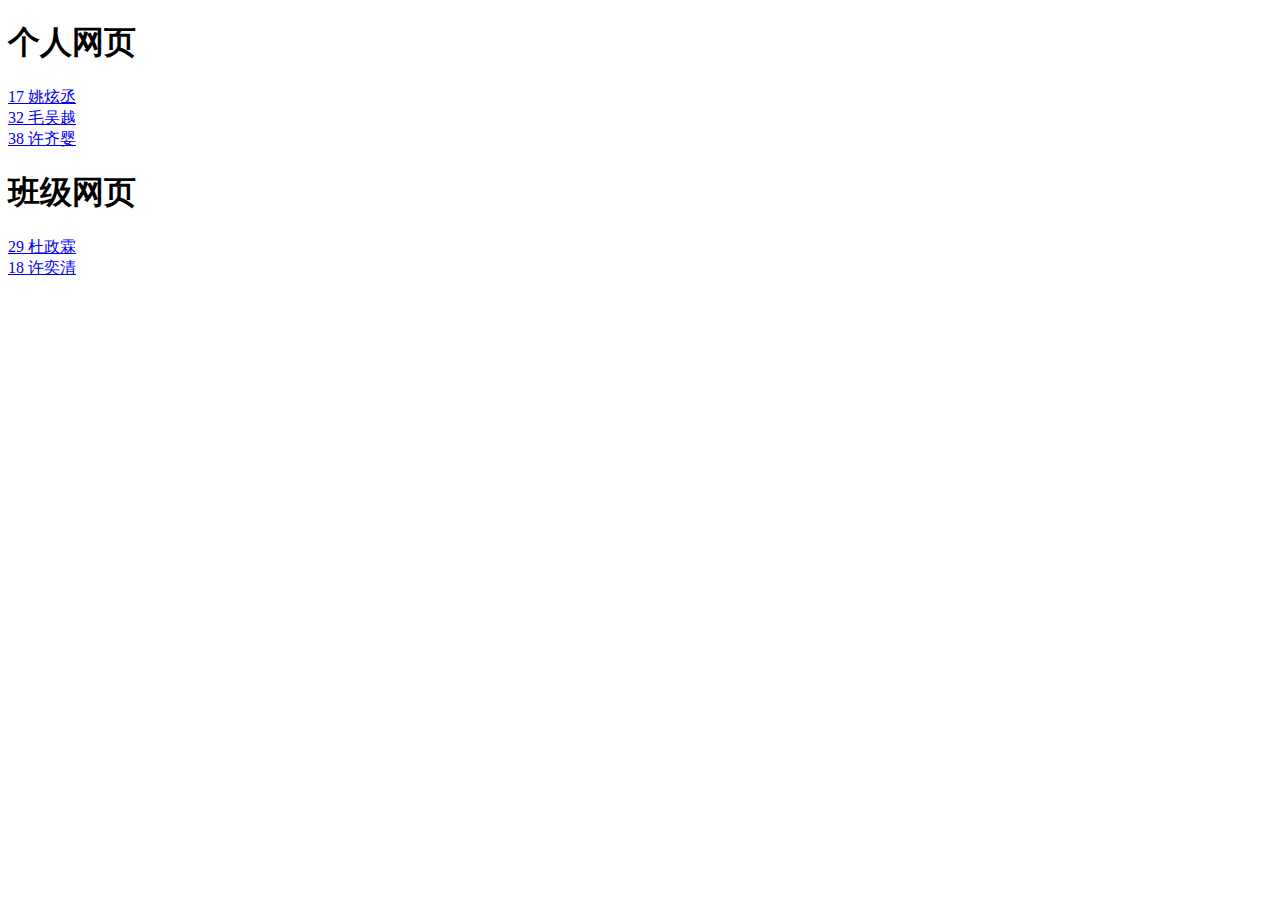
<file: index.html>
<!DOCTYPE html>
<html>
<head>
	<meta charset="utf-8">
	<meta name="viewport" content="width=device-width, initial-scale=1">
	<title>index</title>
</head>
<body>
	<h1>个人网页</h1>
	<a href="17 姚炫丞.html">17 姚炫丞</a><br>
	<a href="32 毛吴越.html">32 毛吴越</a><br>
	<a href="38 许齐婴.html">38 许齐婴</a><br>
	<h1>班级网页</h1>
	<a href="29 杜政霖.html">29 杜政霖</a><br>
	<a href="18 许奕清.html">18 许奕清</a>
</body>
</html>
</file>
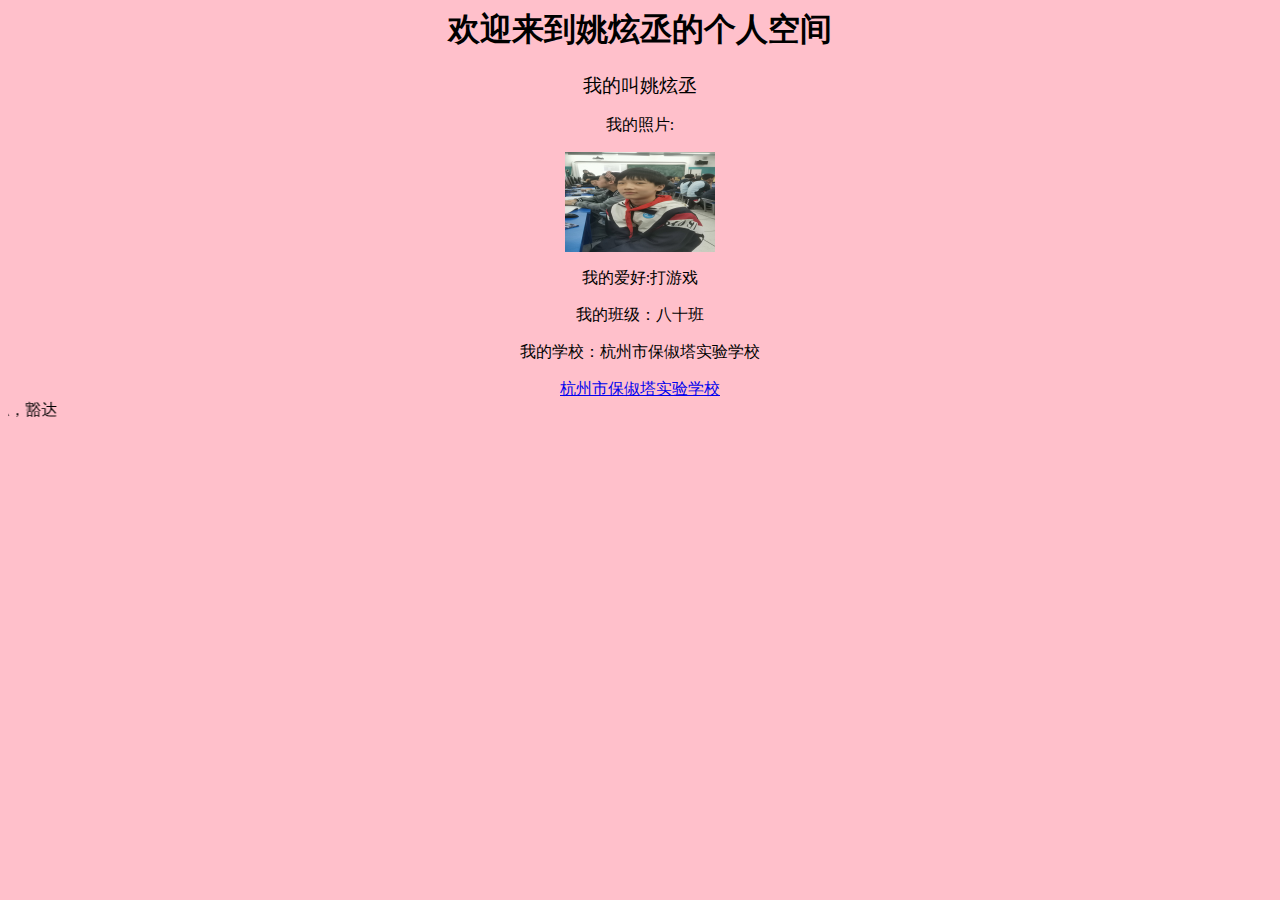
<file: 17 姚炫丞.html>
<html>  
<head>  
    <title>姚炫丞的私人小网站</title>  
</head>  
<body bgcolor="pink">   
	<center><h1>欢迎来到姚炫丞的个人空间</h1></center>
	<p>
	<center><big>我的叫姚炫丞</big></center>
	<center><p>我的照片:</p></center>

	<center><img src="17 姚炫丞.jpg" width="150" height="100"></center>
</p>
	<center><p>我的爱好:打游戏</p></center>
	<center><p>我的班级：八十班</p></center>
	<center><p>我的学校：杭州市保俶塔实验学校</p></center>
	<center><a href="https://www.hzxhjy.cn/bctsyxx">杭州市保俶塔实验学校</a></center>
	<center><marquee direction = "right">笃志，博学，多思，豁达</marquee></center>
 </body>  
</html>
</file>
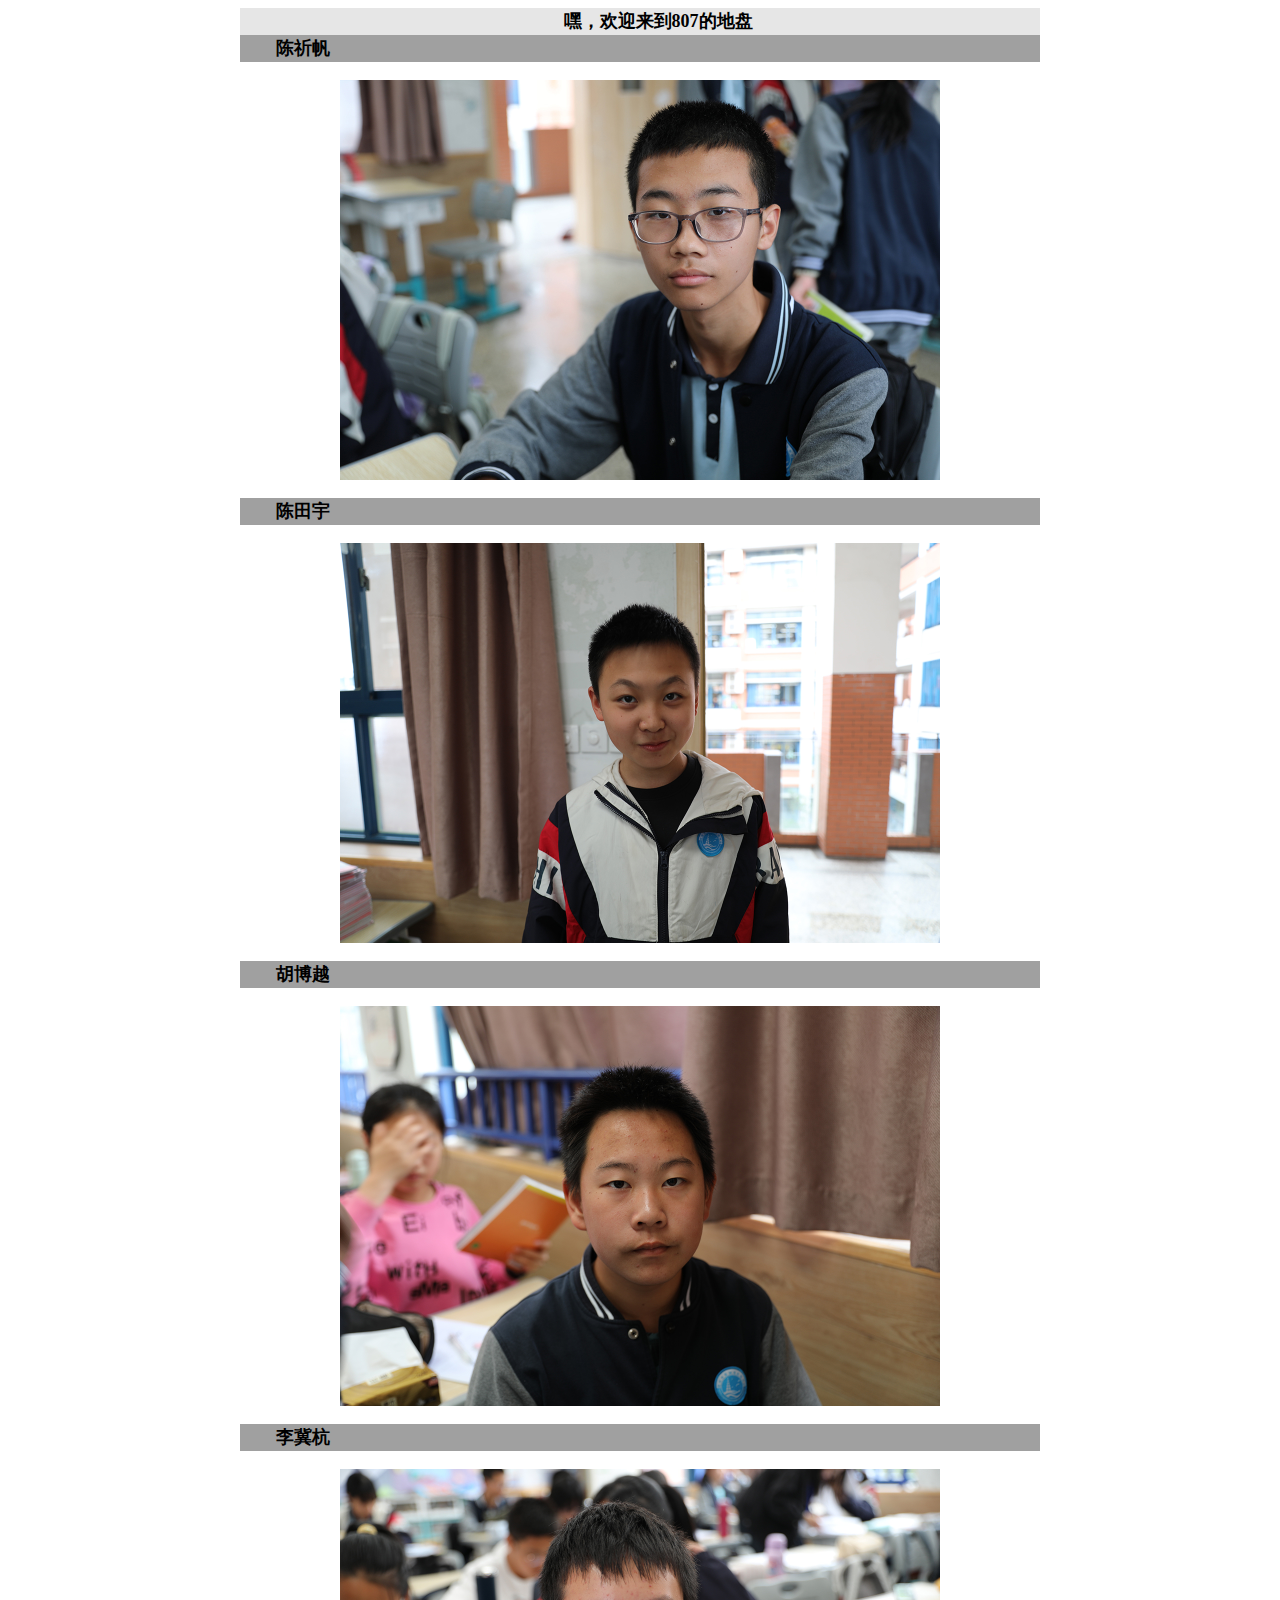
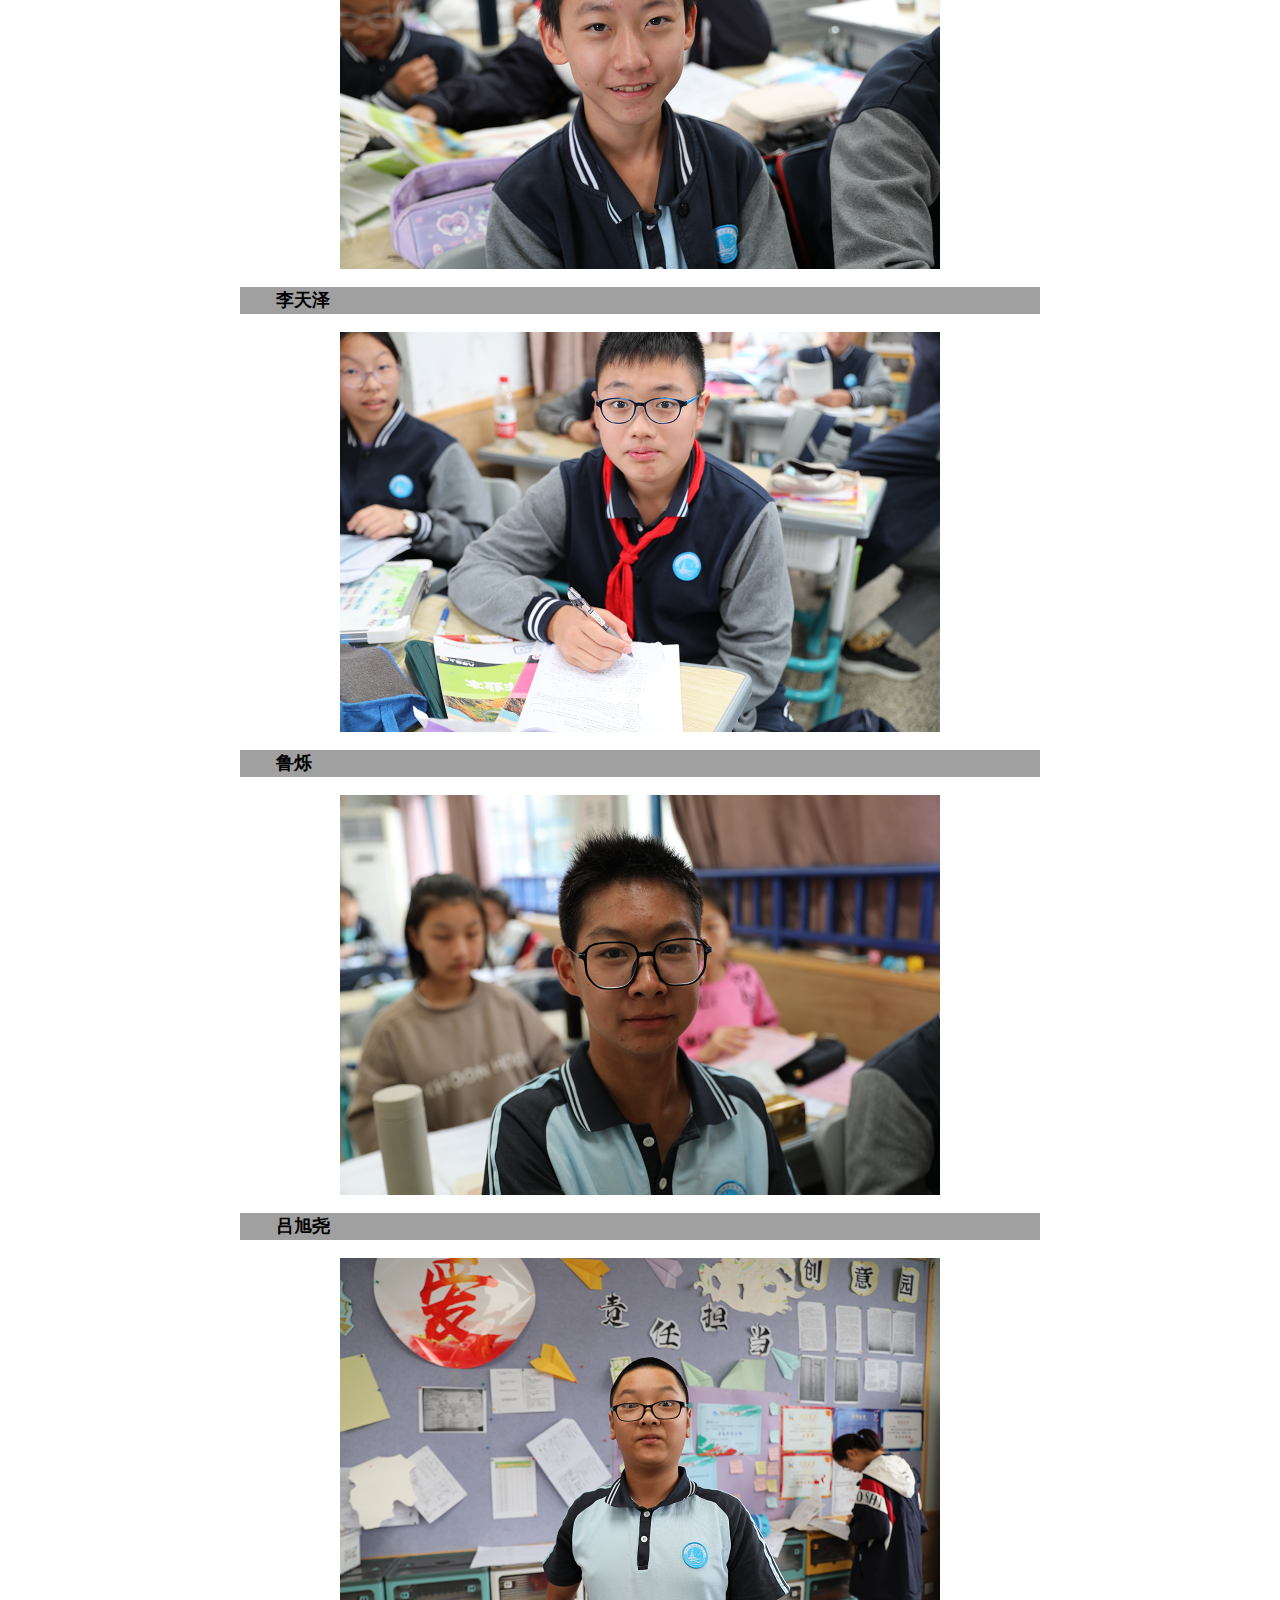
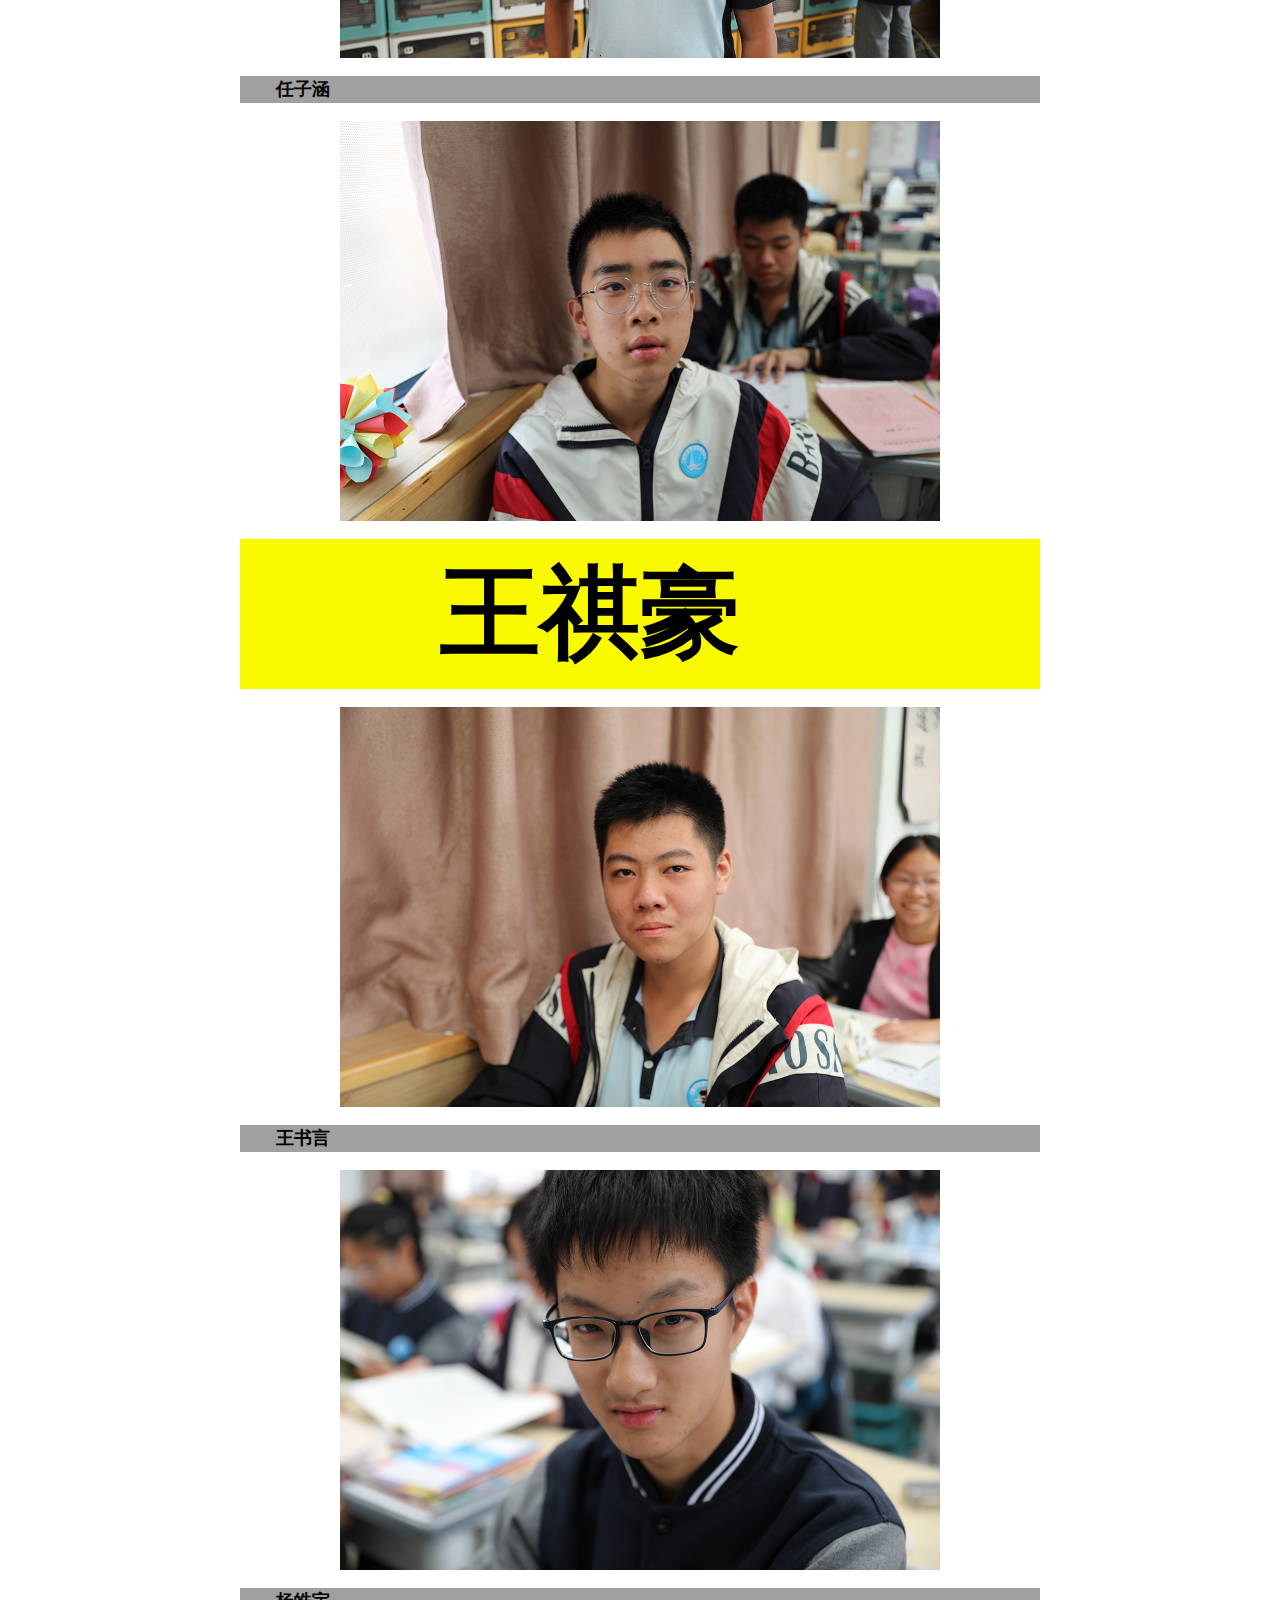
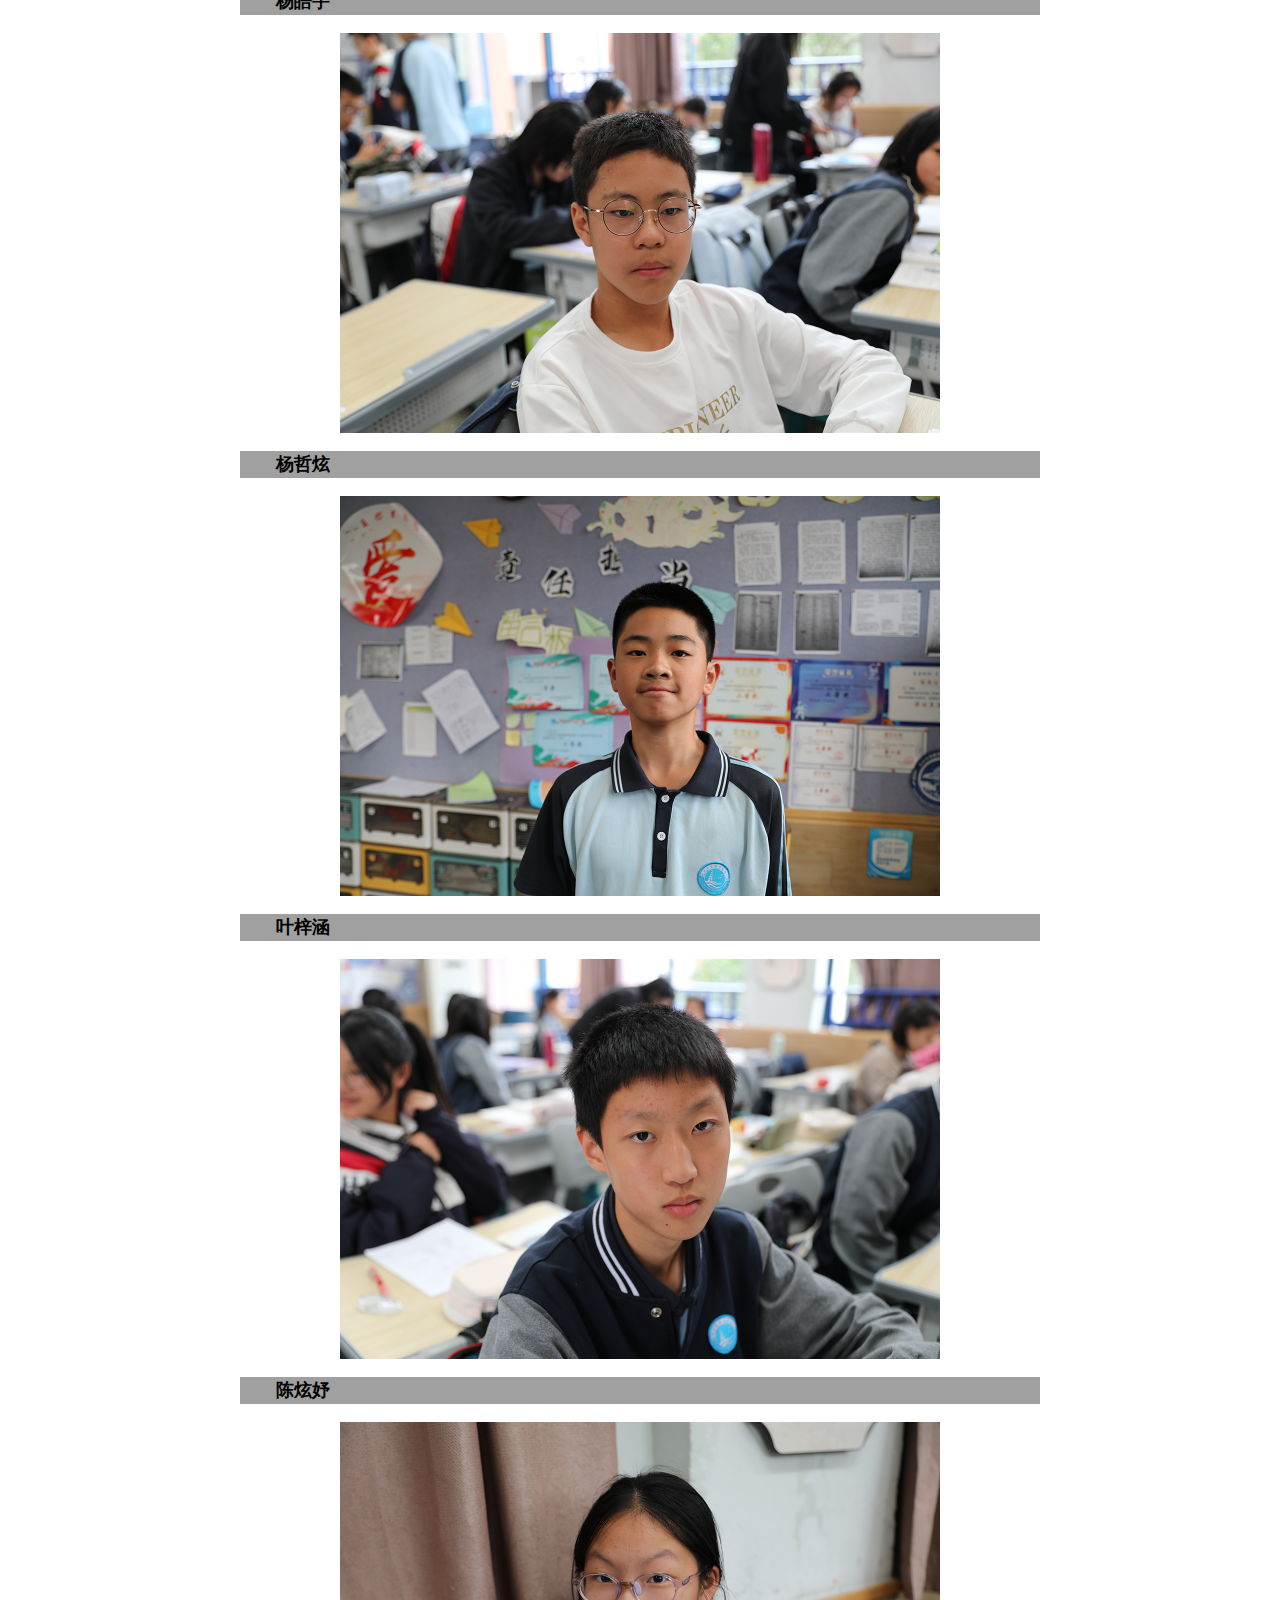
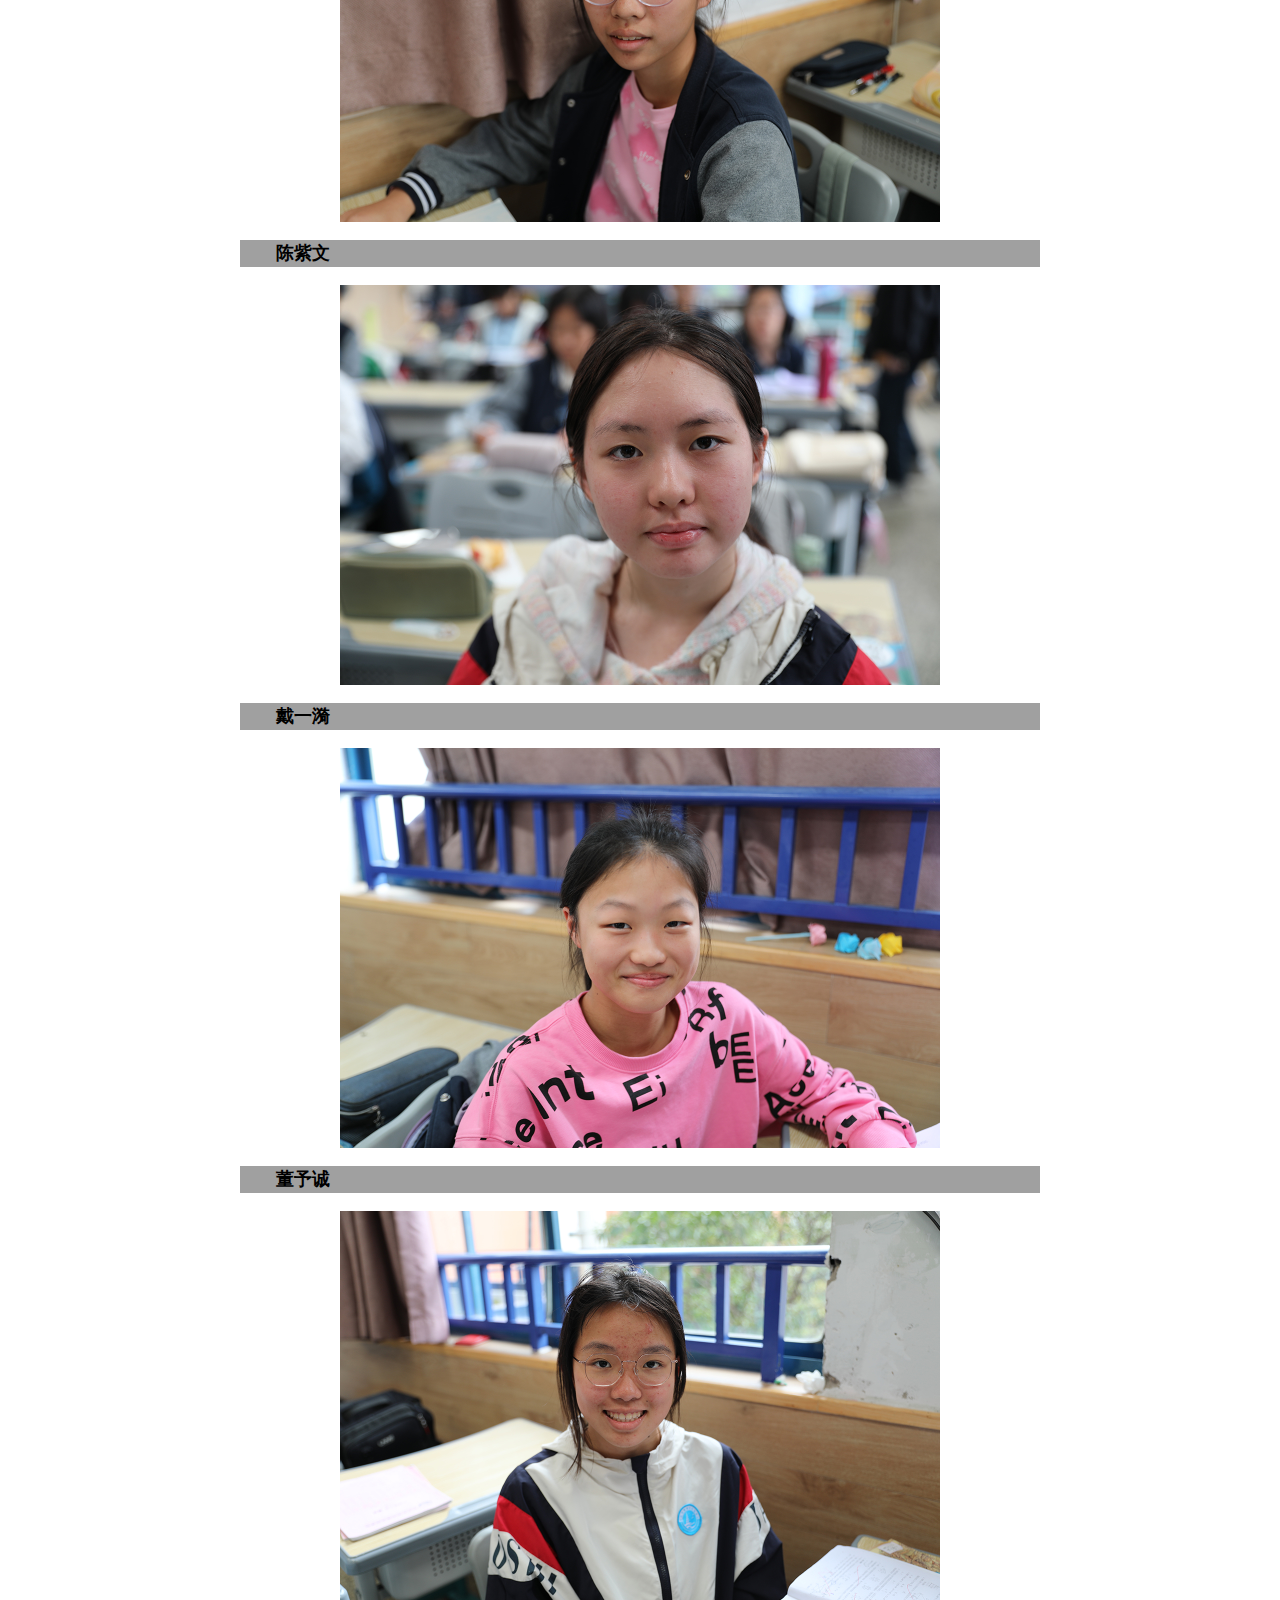
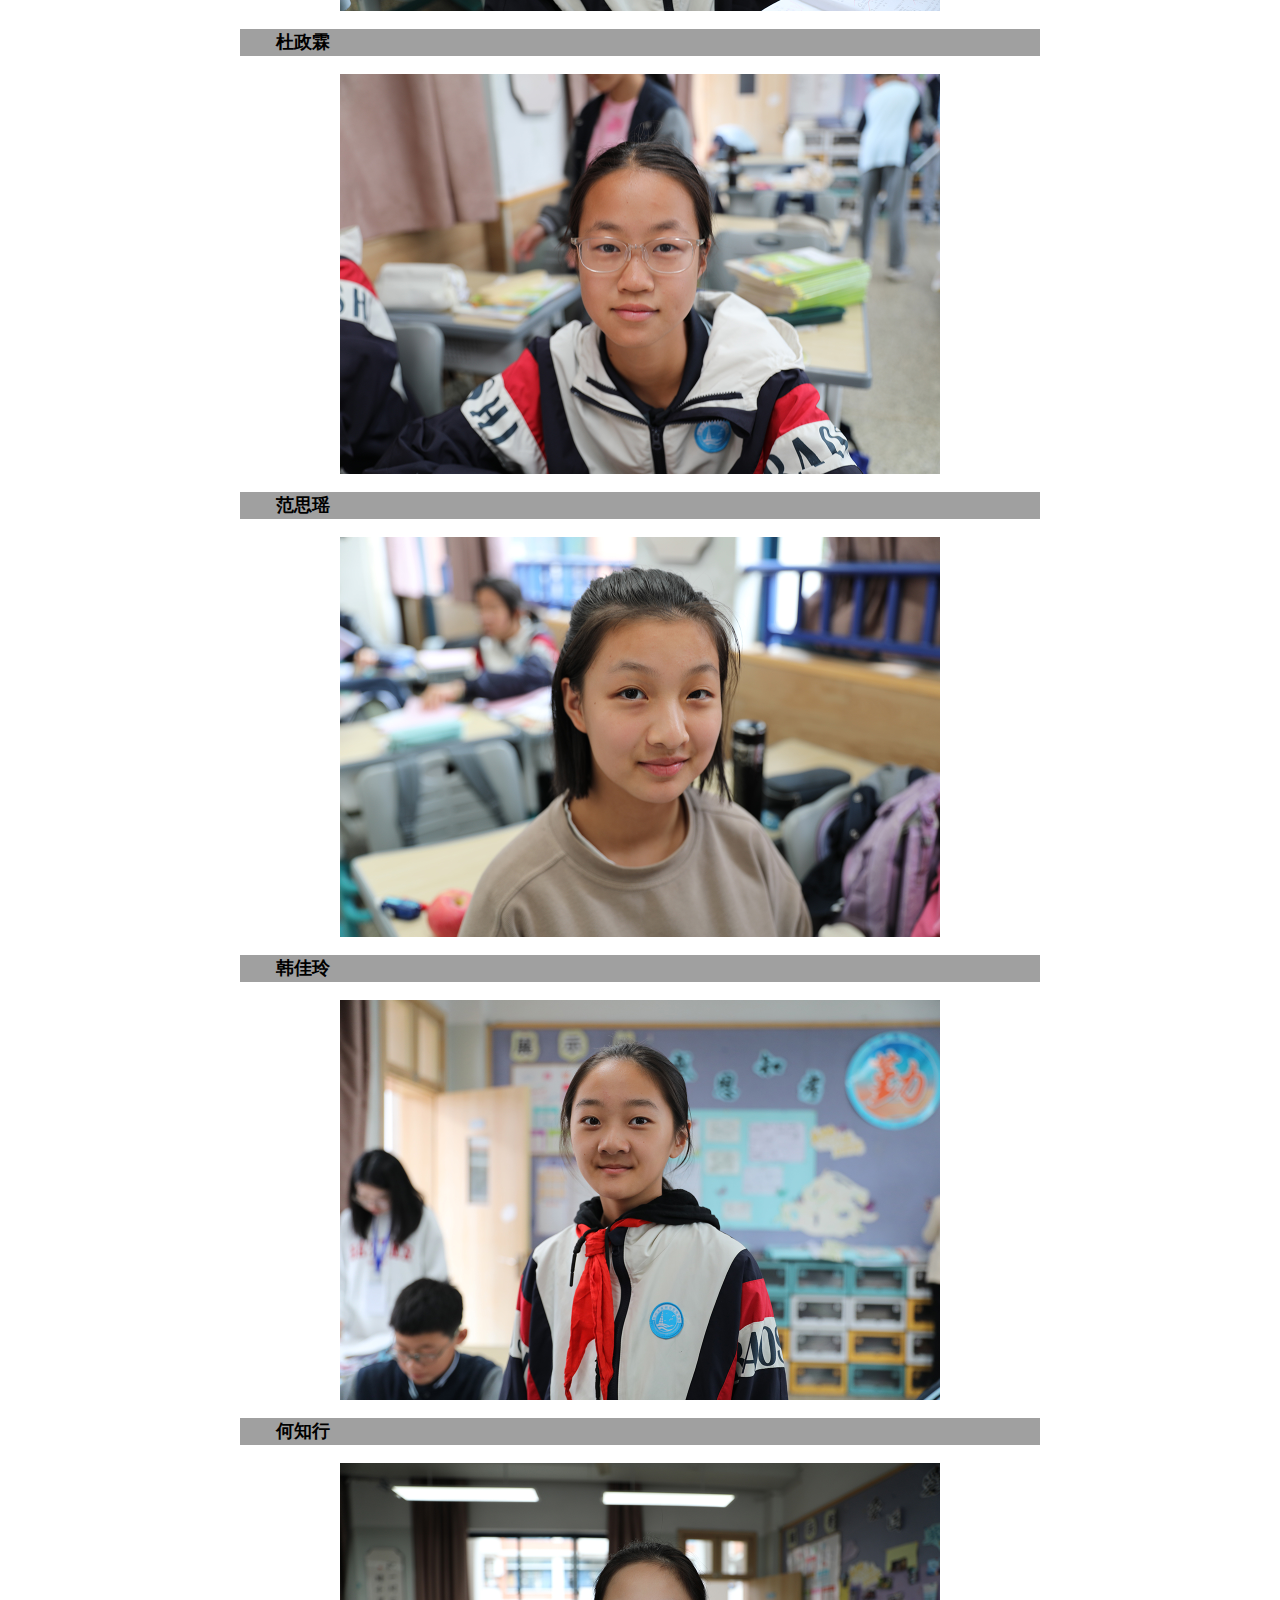
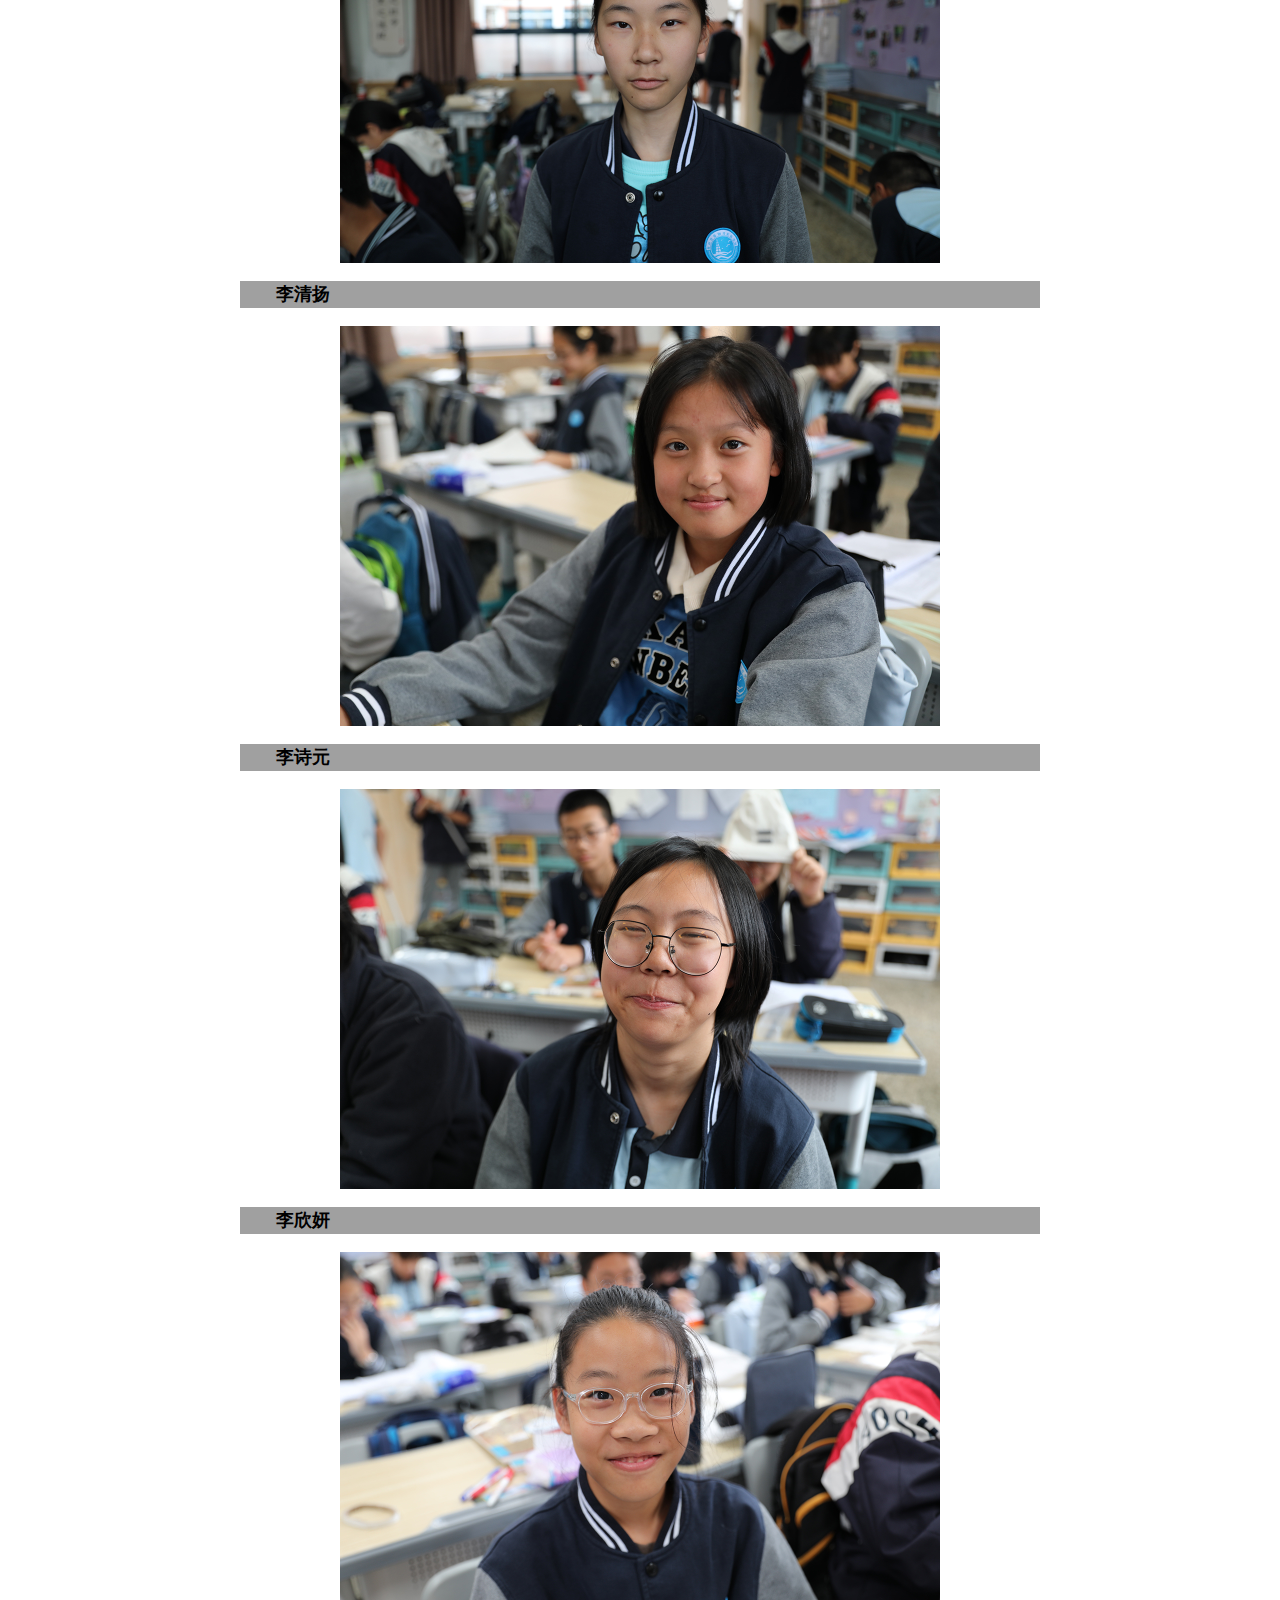
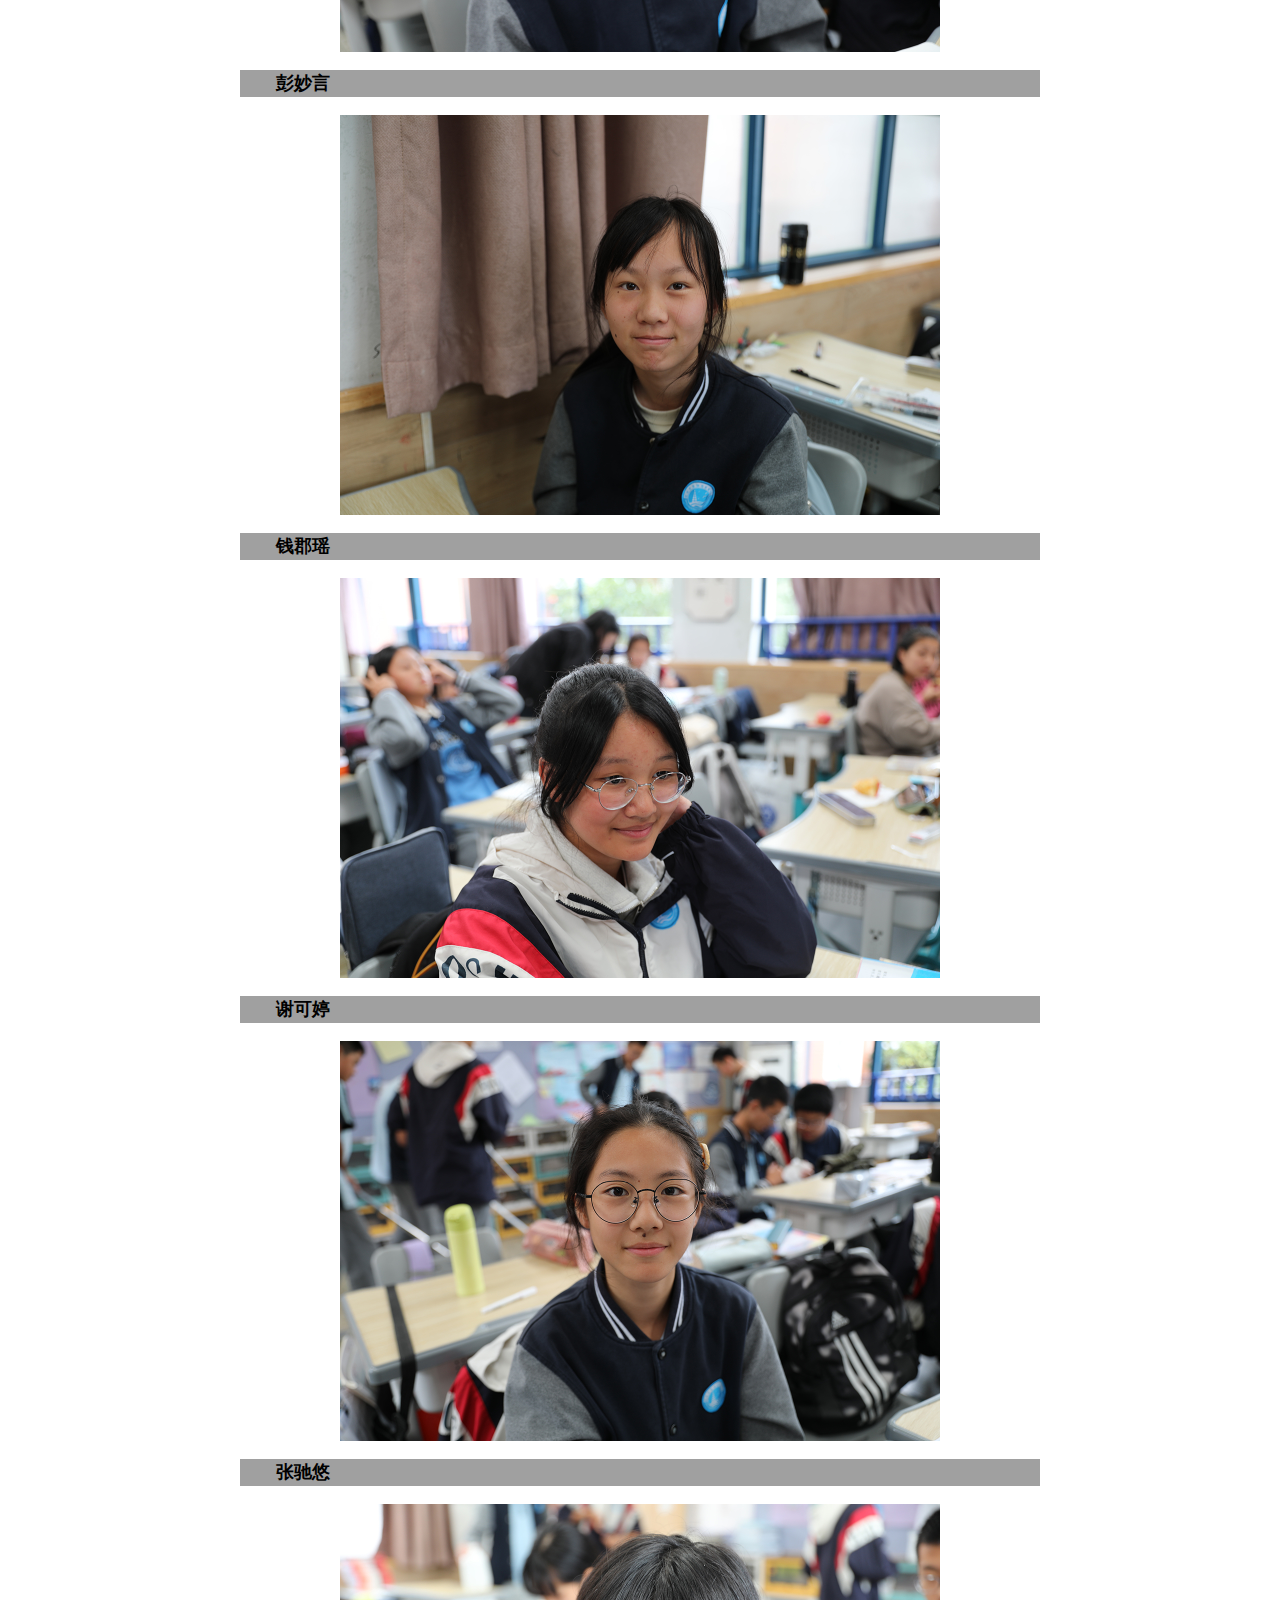
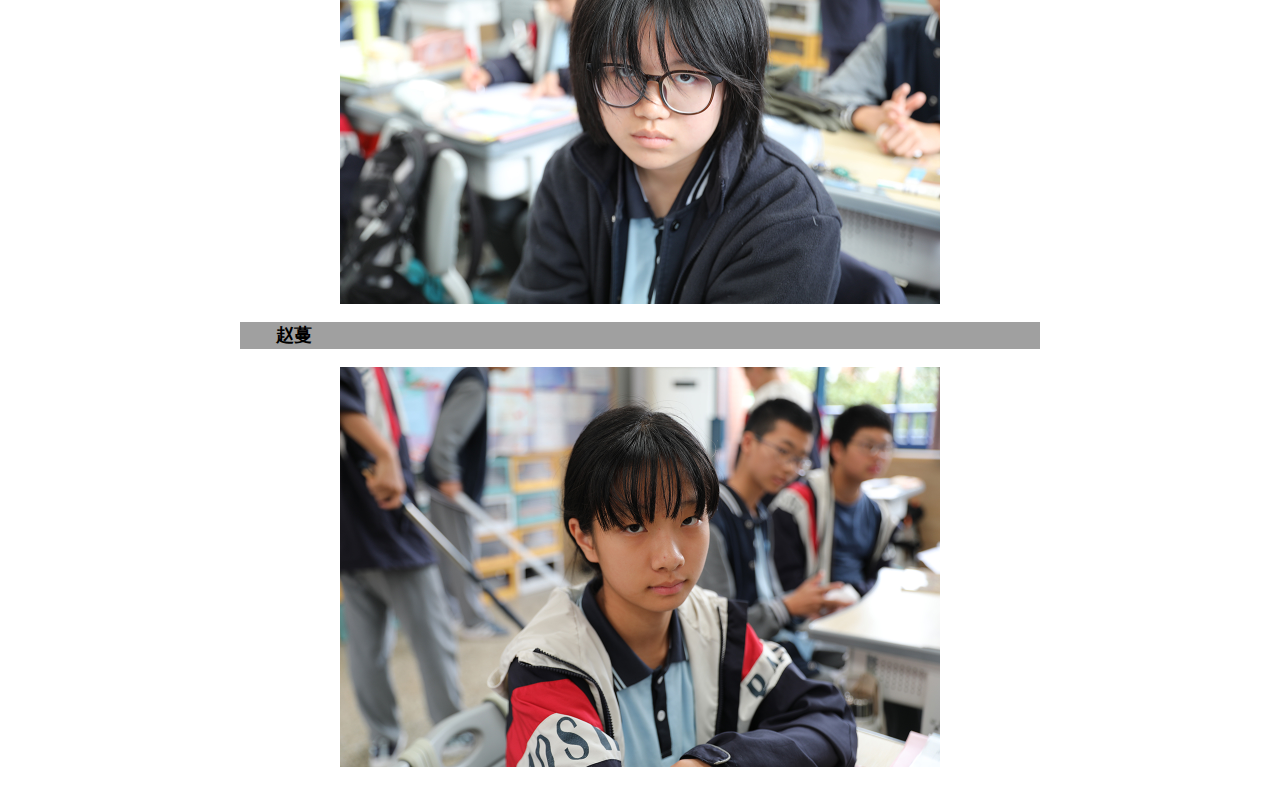
<file: 18 许奕清.html>
<!DOCTYPE html>
<html>
<head>
	<style type="text/css">
		img{
			width: 600px;
			height: 400px;
			display: block;
			margin: auto;
		}
		h1{
			width: 800px;
			margin: auto;
			background: #E6E6E6;
			font-size: 18px;
			font-family: 微软雅黑;
			text-indent: 2em;
			line-height: 1.5;
		}
		h2{
			width: 800px;
			margin: auto;
			background: #A0A0A0;
			font-size: 18px;
			font-family: 微软雅黑;
			text-indent: 2em;
			line-height: 1.5;
		}
	</style>
	<title>班级空间</title>
</head>
<body>
	<h1 align="center">嘿，欢迎来到807的地盘</h1>
	<h2>陈祈帆</h2>	<br>
	<img src="image\03 陈祈帆.jpg"><br>
	<h2>陈田宇</h2>	<br>
	<img src="image\05 陈田宇.jpg"><br>
	<h2>胡博越</h2>	<br>
	<img src="image\08 胡博越.jpg"><br>
	<h2>李冀杭</h2>	<br>
	<img src="image\09 李冀杭.jpg"><br>
	<h2>李天泽</h2><br>
	<img src="image\10 李天泽.jpg"><br>
	<h2>鲁烁</h2><br>
	<img src="image\12 鲁烁.jpg"><br>
	<h2>吕旭尧</h2><br>
	<img src="image\13 吕旭尧.jpg"><br>
	<h2>任子涵</h2><br>
	<img src="image\14 任子涵.jpg"><br>
	<h2 style="font-size: 100px;background:#F9F900">王祺豪</h2><br>
	<img src="image\15 王祺豪.jpg"><br>
	<h2>王书言</h2><br>
	<img src="image\16 王书言.jpg"><br>
	<h2>杨皓宇</h2><br>
	<img src="image\19 杨皓宇.jpg"><br>
	<h2>杨哲炫</h2><br>
	<img src="image\20 杨哲炫.jpg"><br>
	<h2>叶梓涵</h2><br>
	<img src="image\21 叶梓涵.jpg"><br>
	<h2>陈炫妤</h2><br>
	<img src="image\24 陈炫妤.jpg"><br>
	<h2>陈紫文</h2><br>
	<img src="image\26 陈紫文.jpg"><br>
	<h2>戴一漪</h2><br>
	<img src="image\27 戴一漪.jpg"><br>
	<h2>董予诚</h2><br>
	<img src="image\28 董予诚.jpg"><br>
	<h2>杜政霖</h2><br>
	<img src="image\29 杜政霖.jpg"><br>
	<h2>范思瑶</h2><br>
	<img src="image\30 范思瑶.jpg"><br>
	<h2>韩佳玲</h2><br>
	<img src="image\31 韩佳玲.jpg"><br>
	<h2>何知行</h2><br>
	<img src="image\32 何知行.jpg"><br>
	<h2>李清扬</h2><br>
	<img src="image\33 李清扬.jpg"><br>
	<h2>李诗元</h2><br>
	<img src="image\34 李诗元.jpg"><br>
	<h2>李欣妍</h2><br>
	<img src="image\35 李欣妍.jpg"><br>
	<h2>彭妙言</h2><br>
	<img src="image\37 彭妙言.jpg"><br>
	<h2>钱郡瑶</h2><br>
	<img src="image\38 钱郡瑶.jpg"><br>
	<h2>谢可婷</h2><br>
	<img src="image\39 谢可婷.jpg"><br>
	<h2>张驰悠</h2><br>
	<img src="image\42 张驰悠.jpg"><br>
	<h2>赵蔓</h2><br>
	<img src="image\43 赵蔓.jpg"><br>
</body>
</html>
</file>
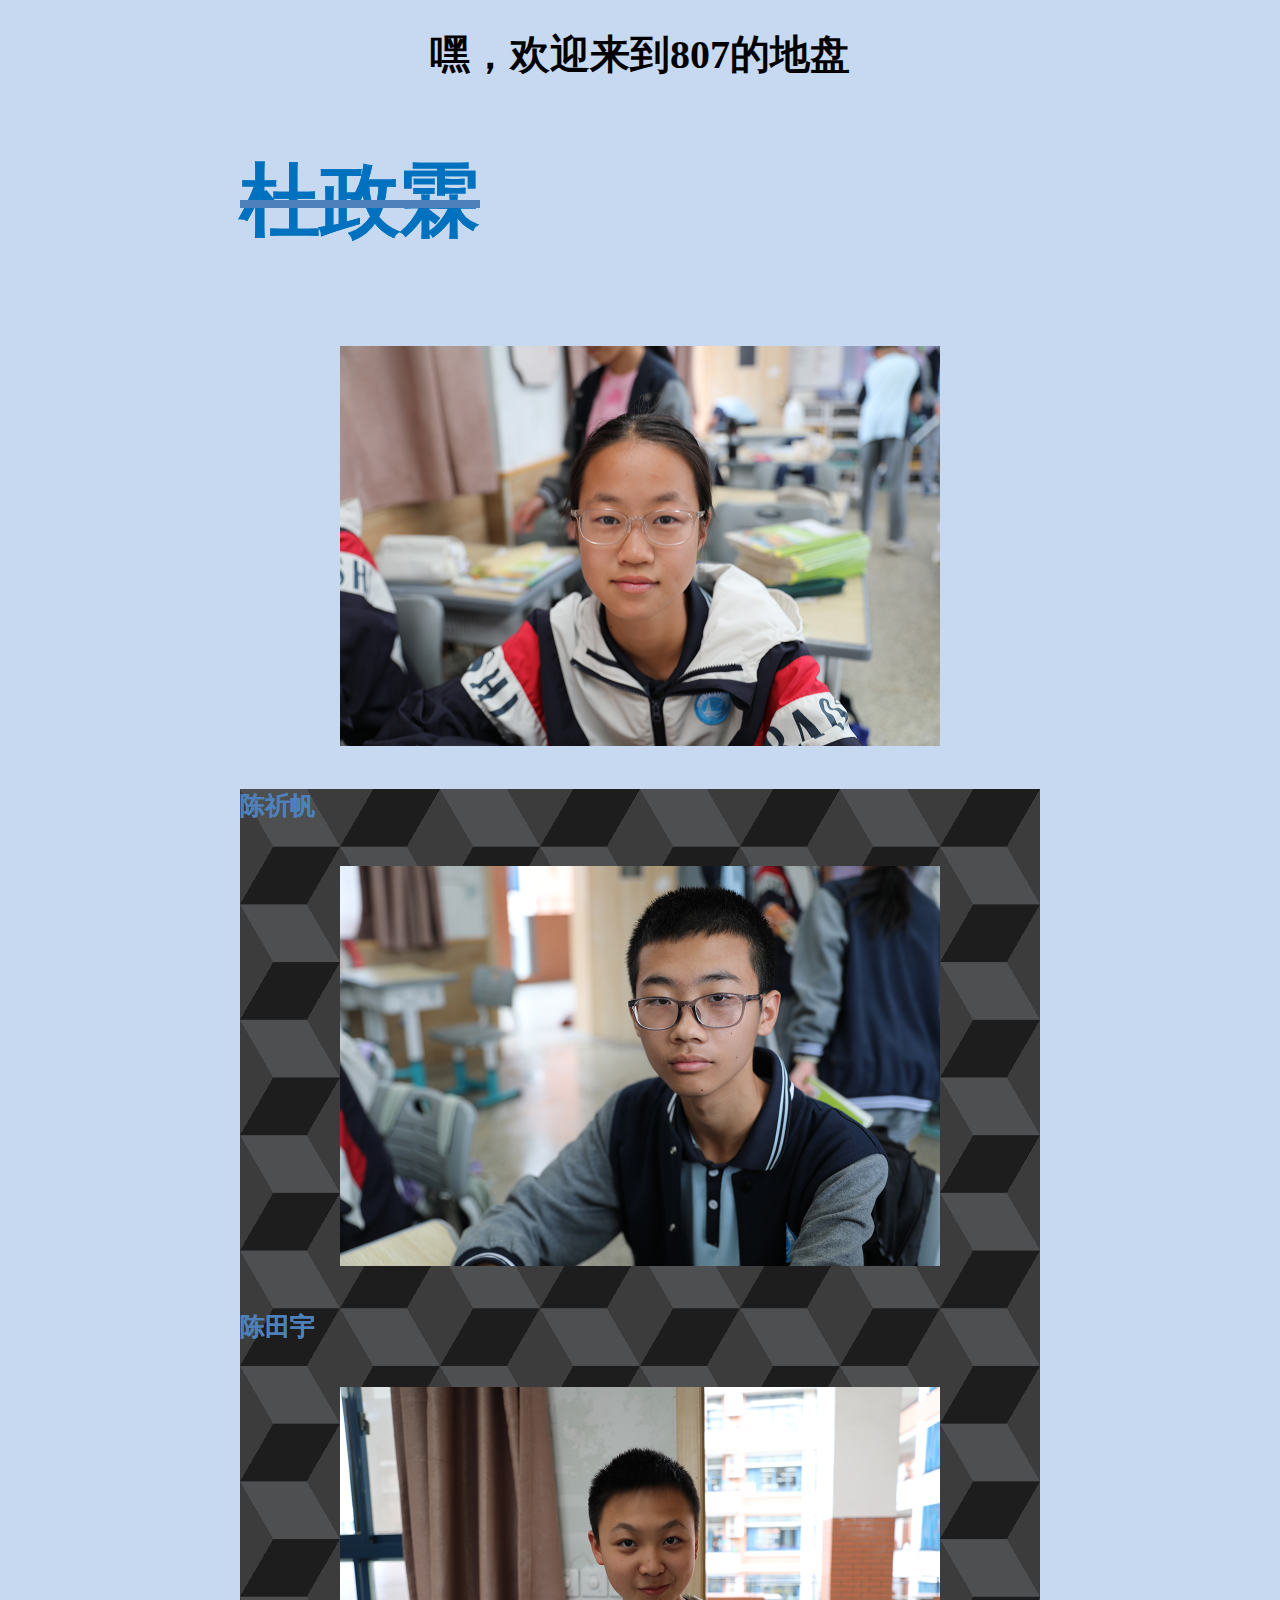
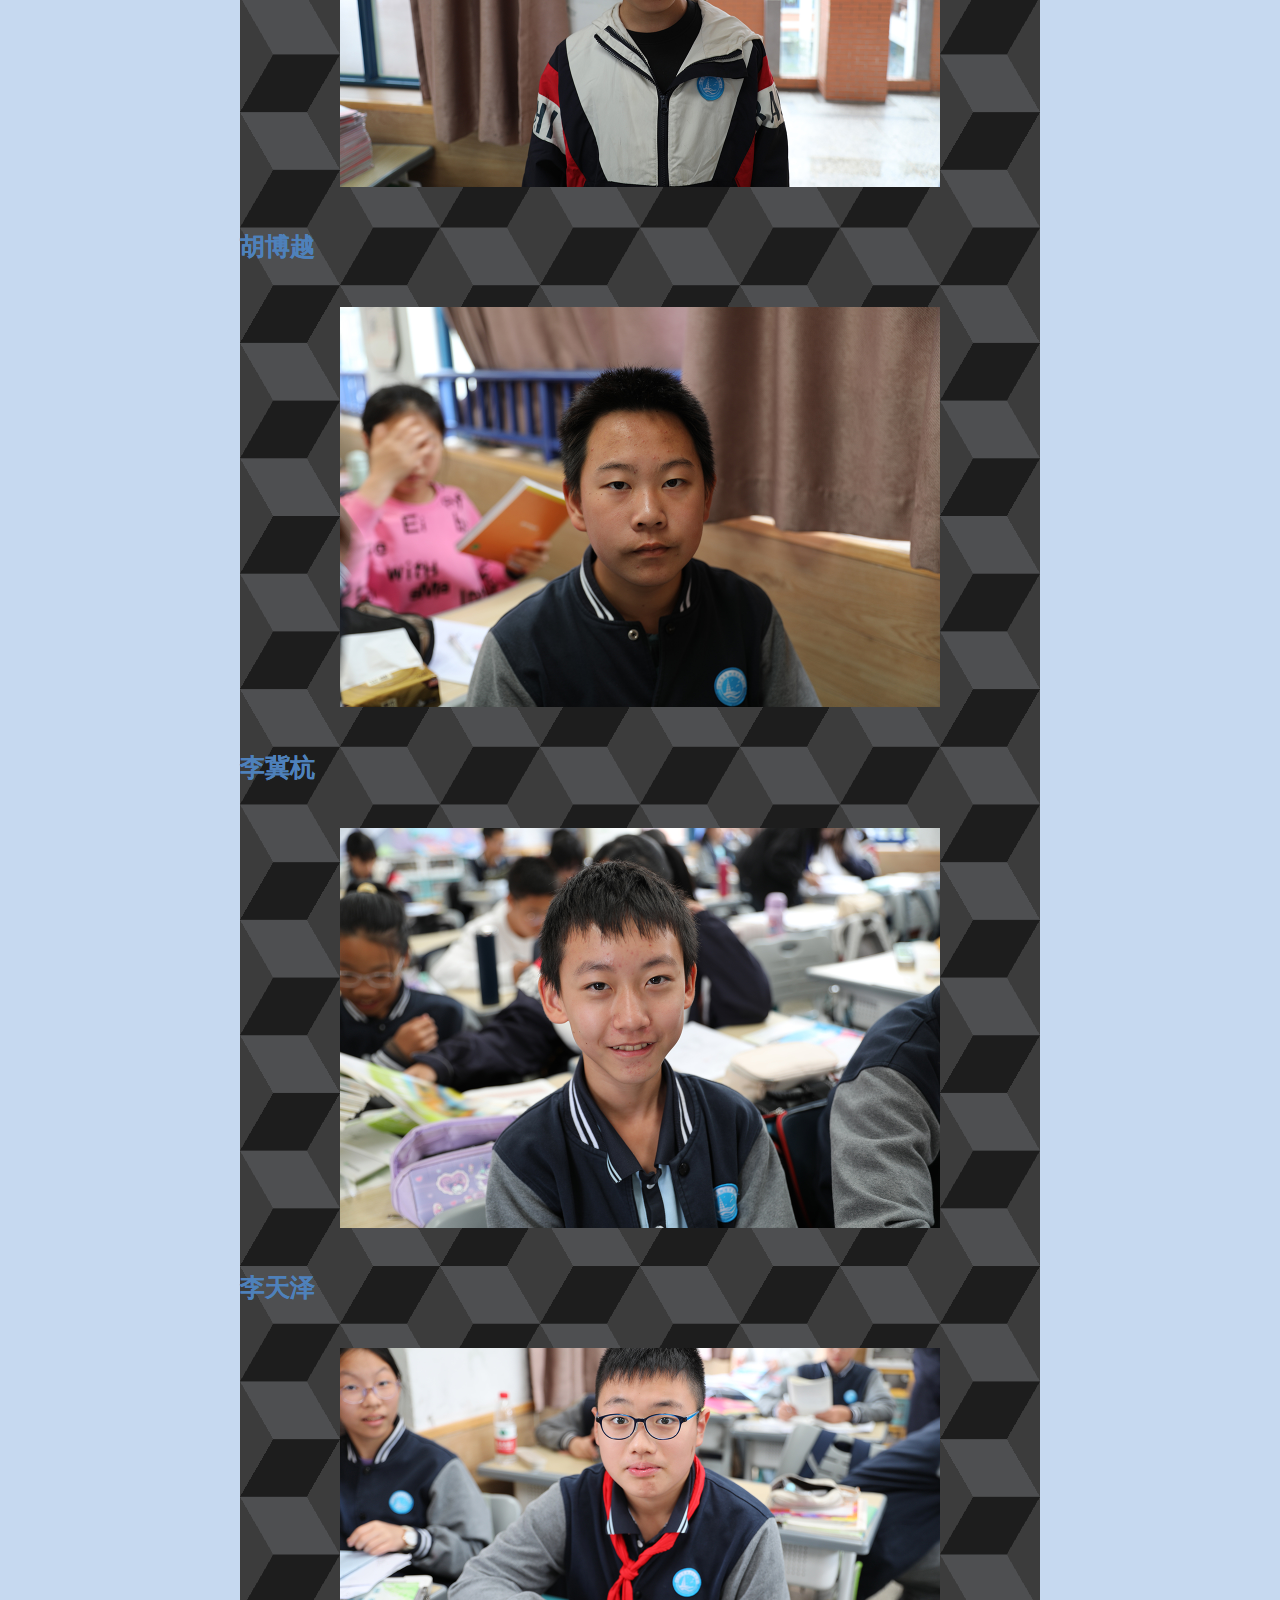
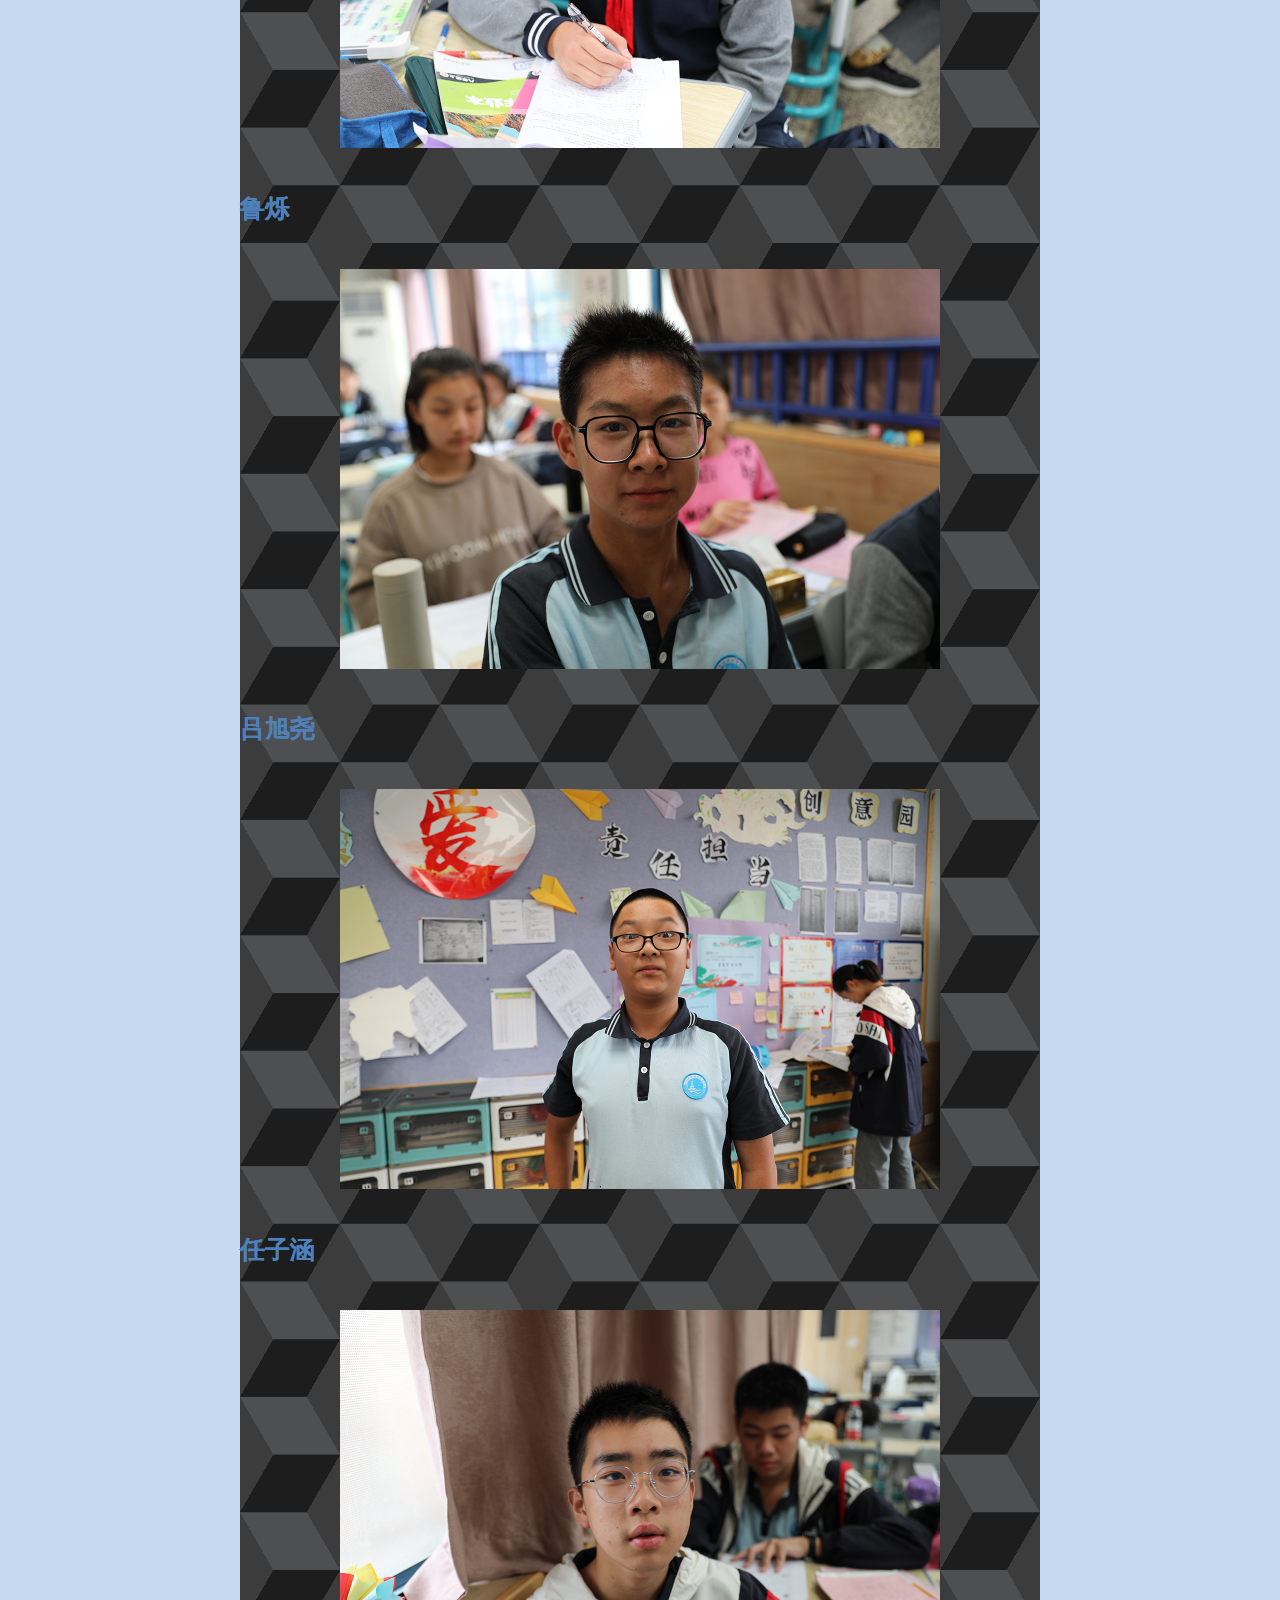
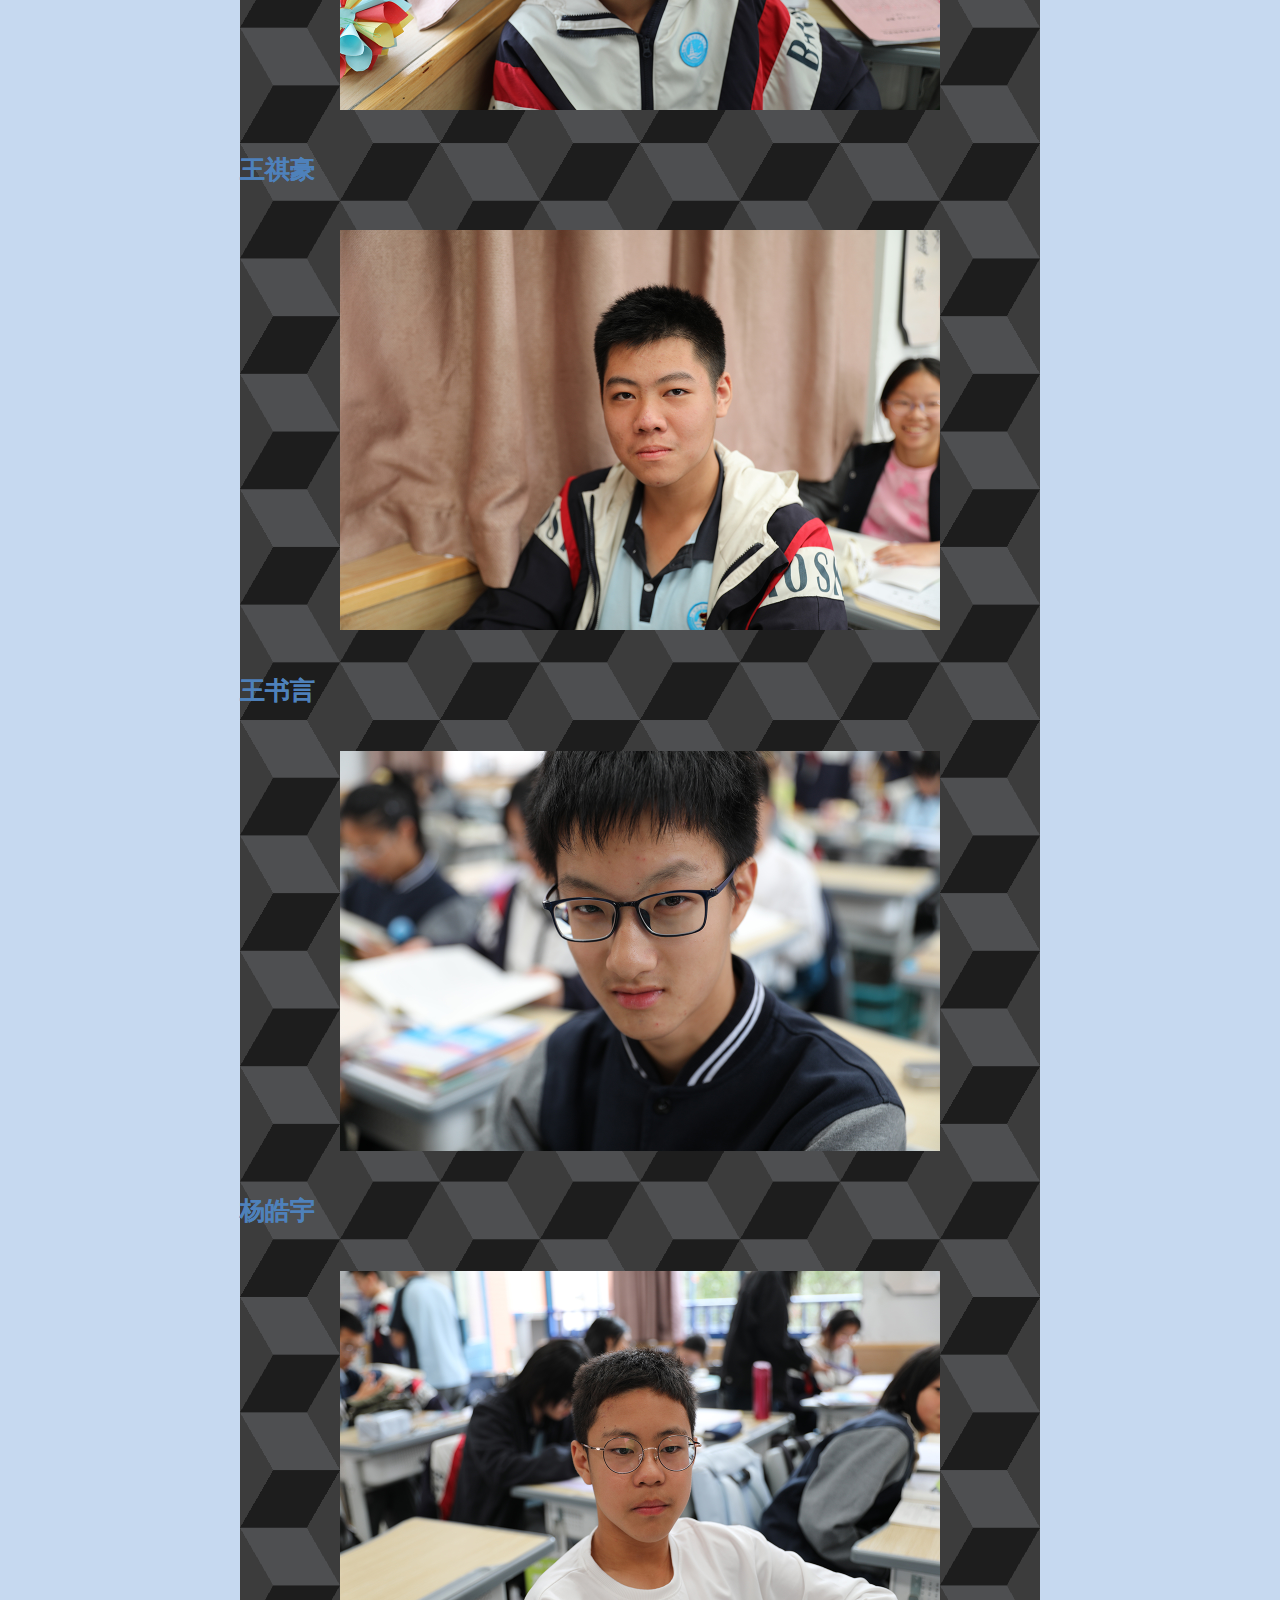
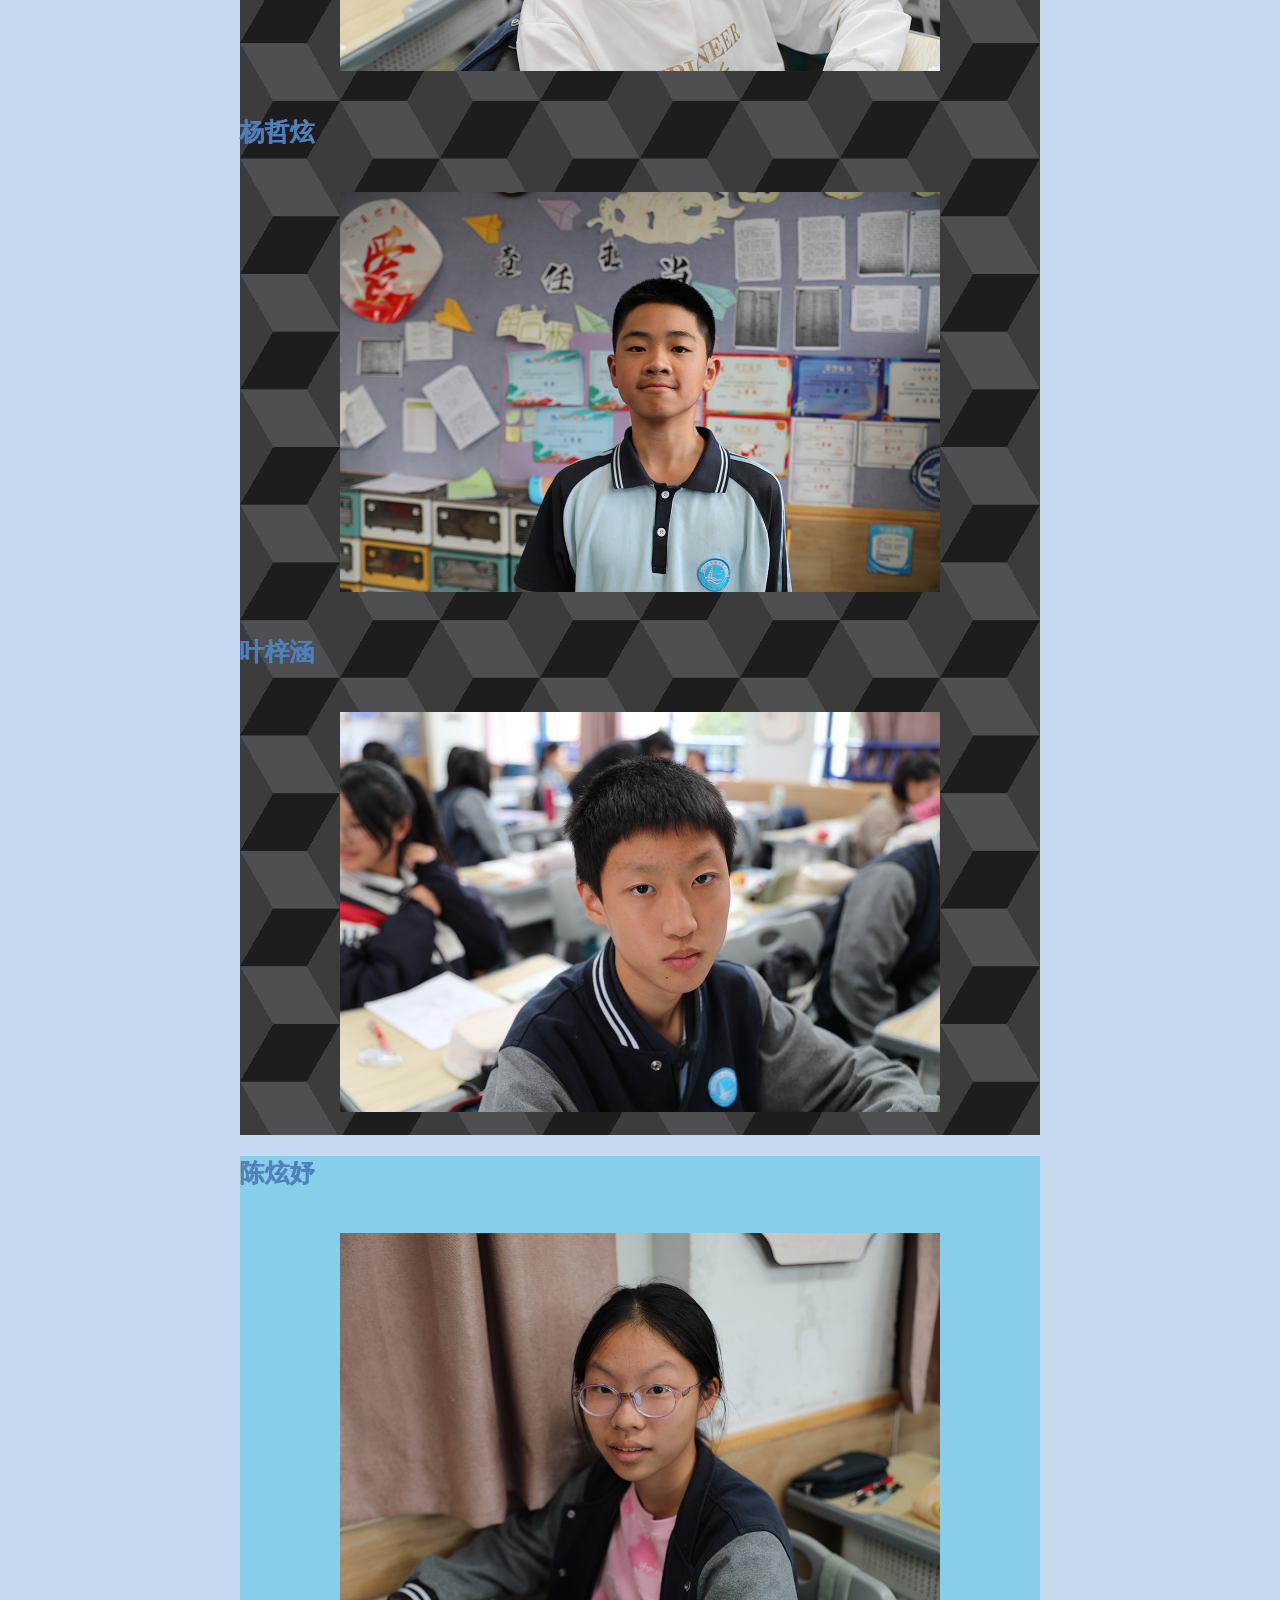
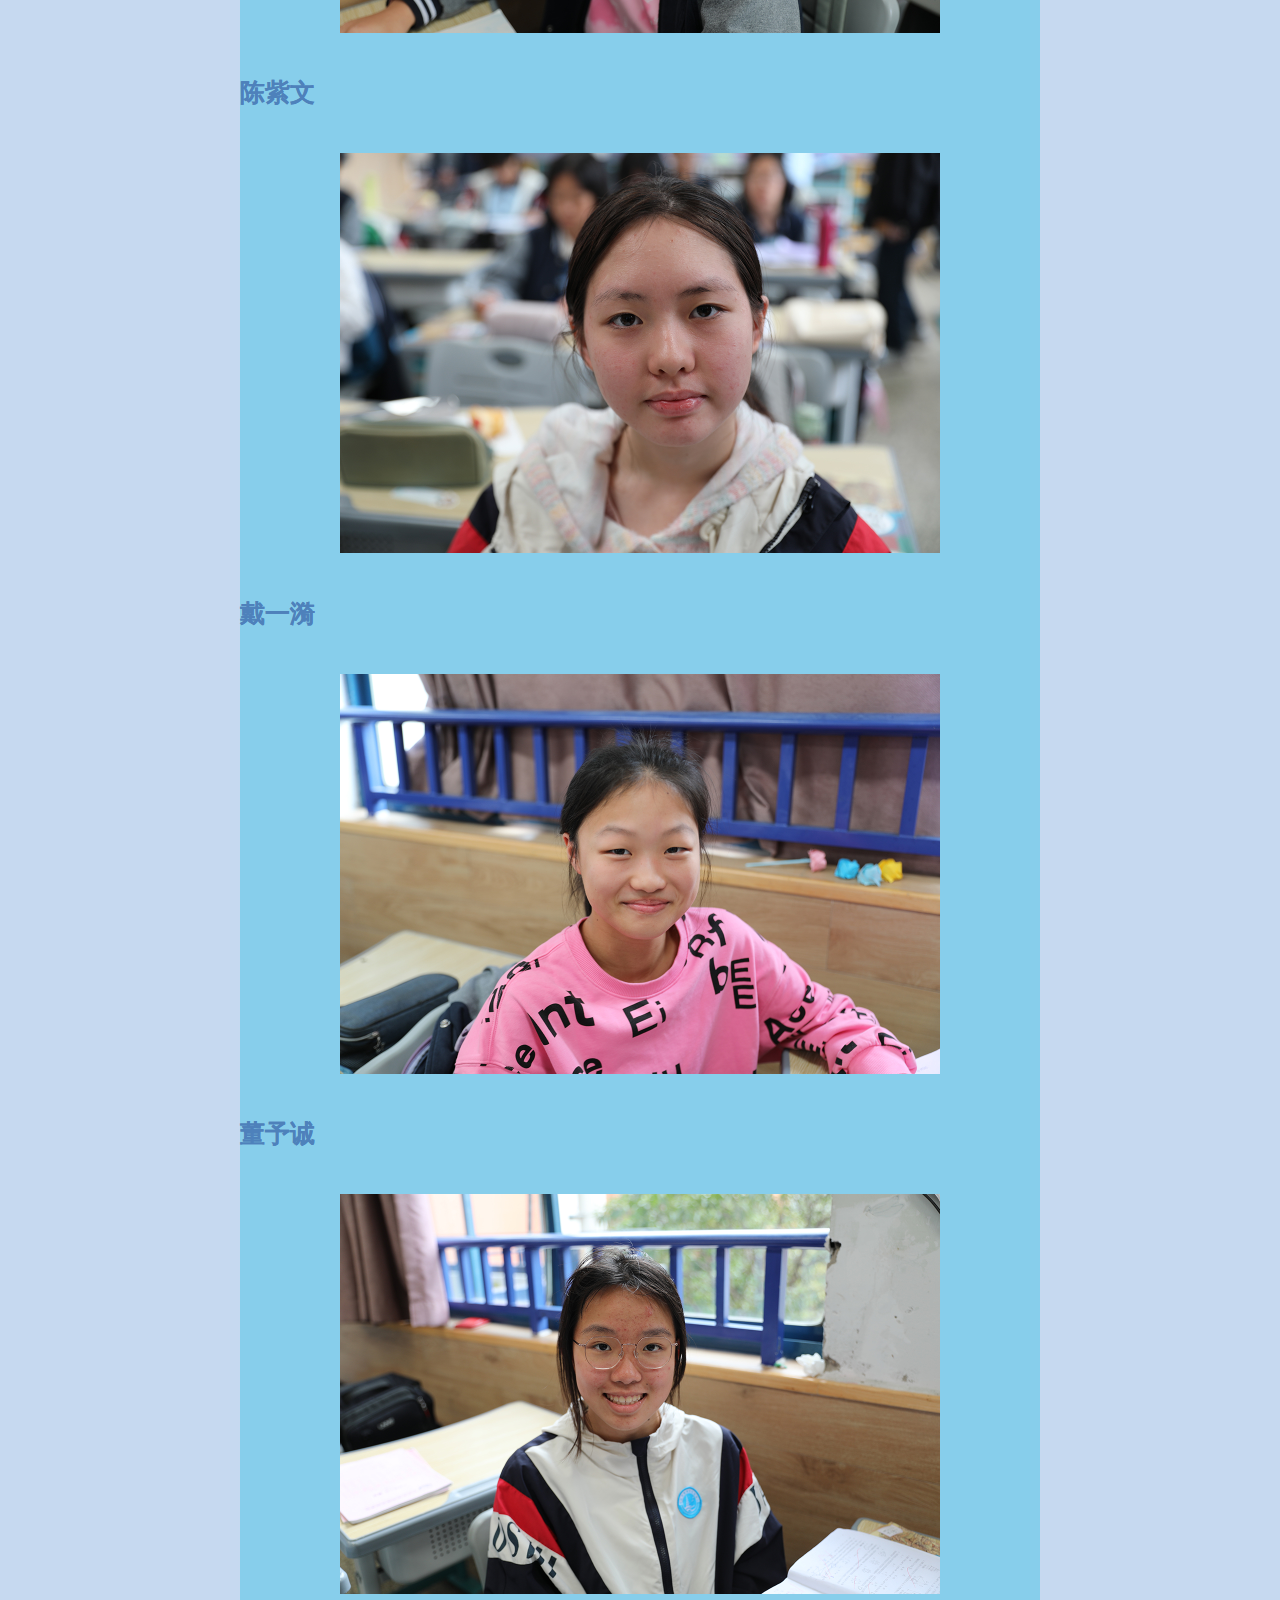
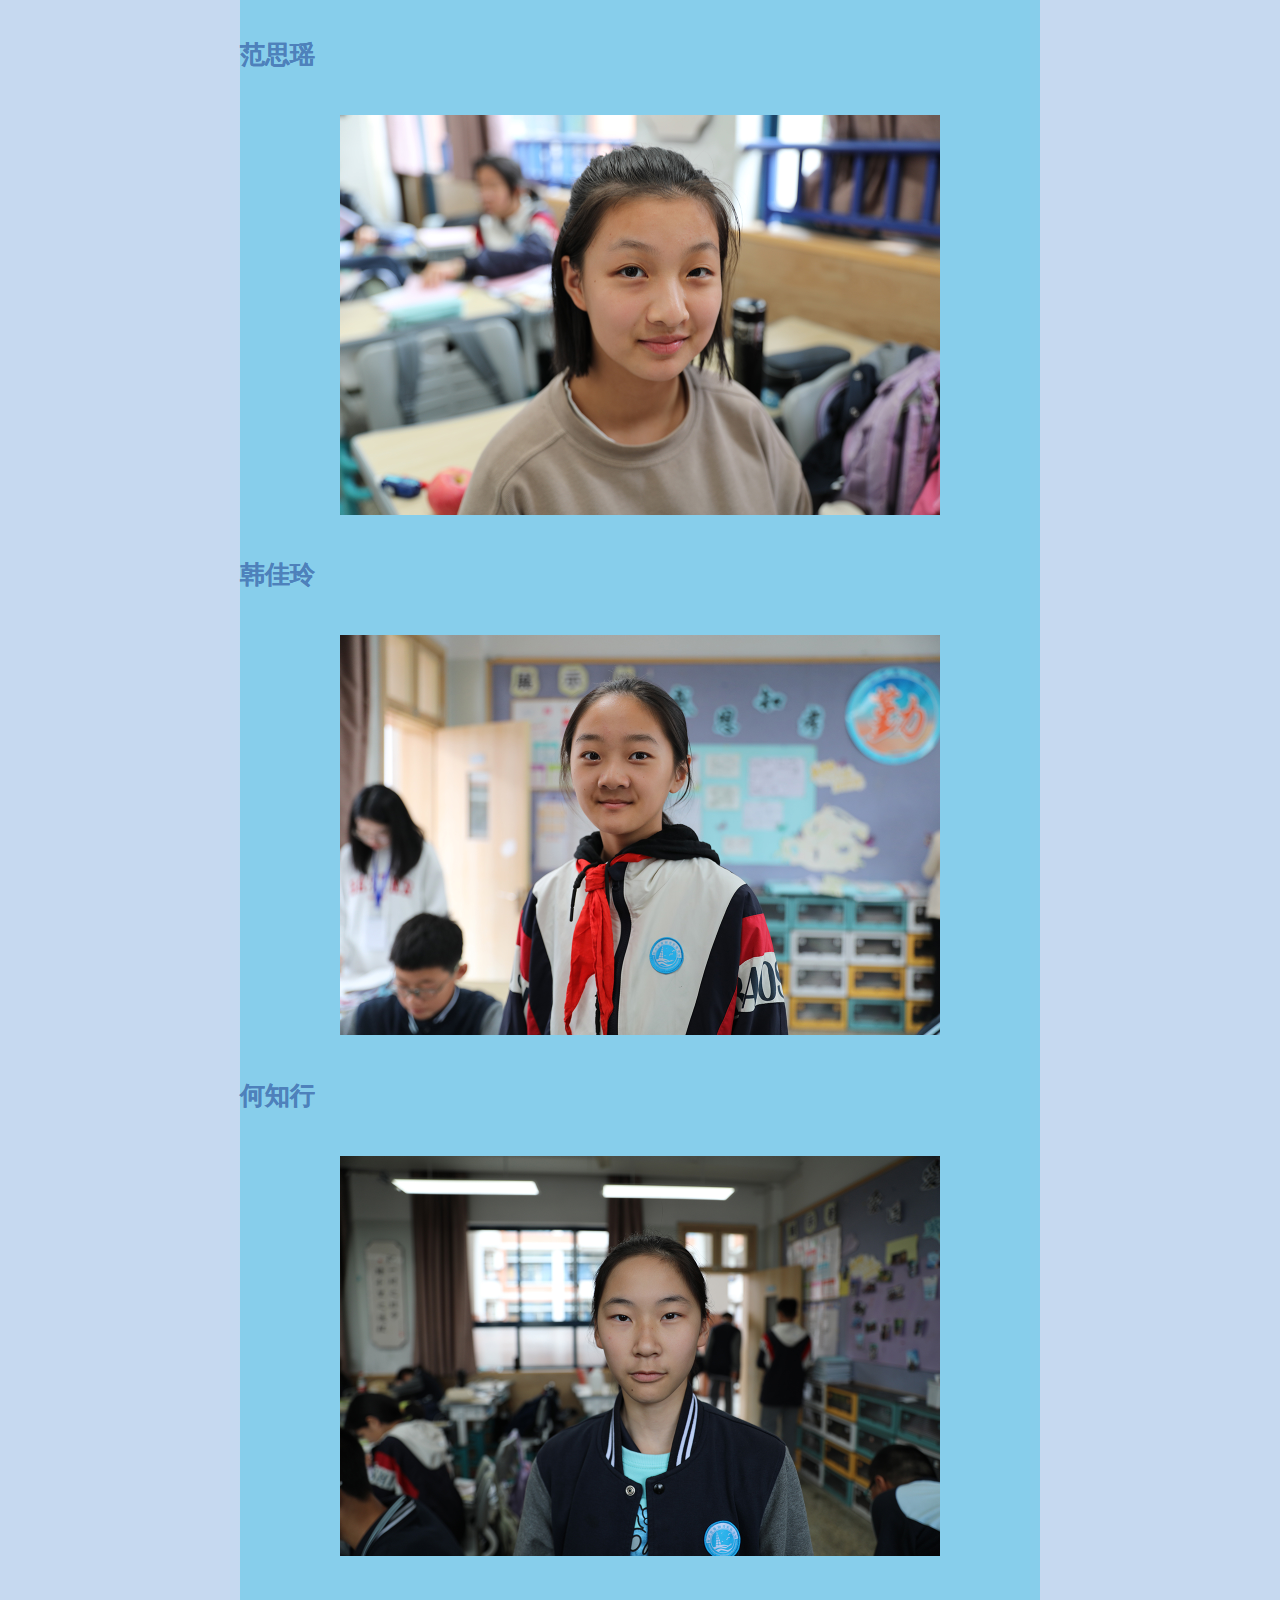
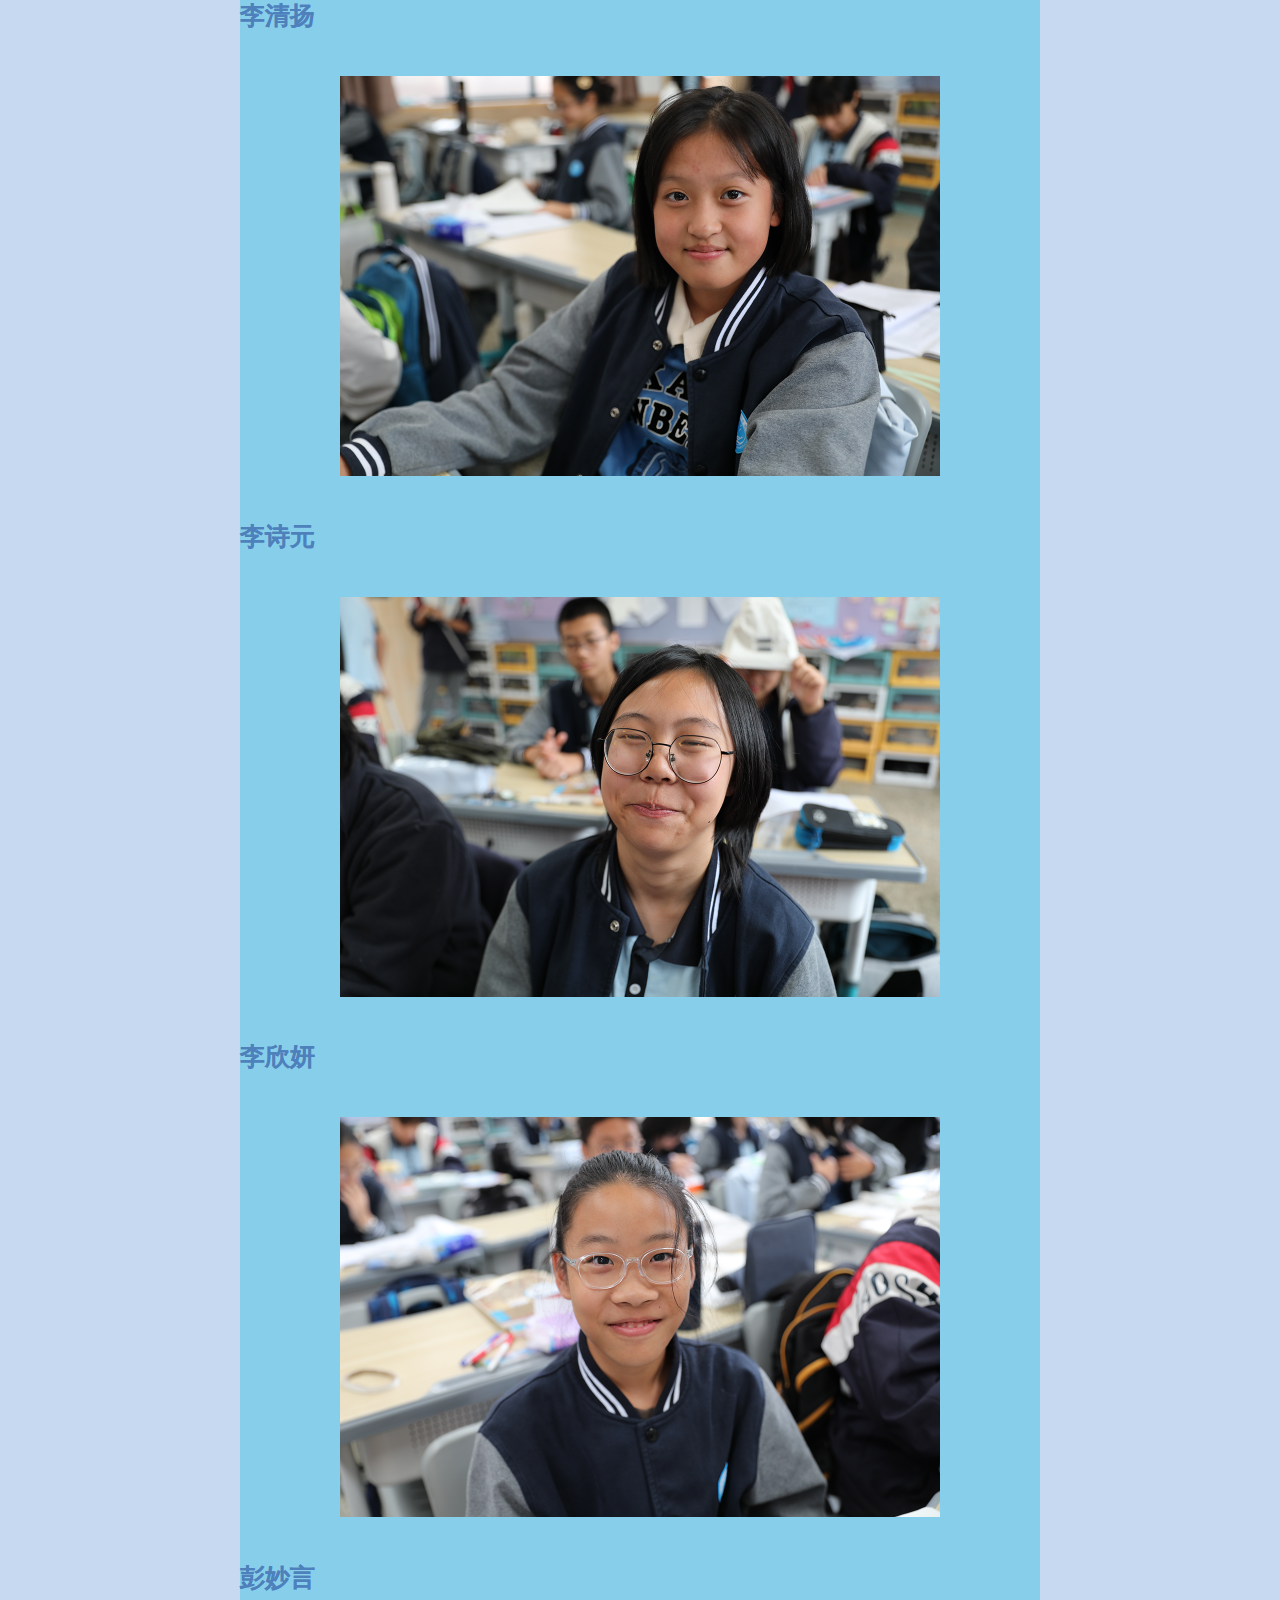
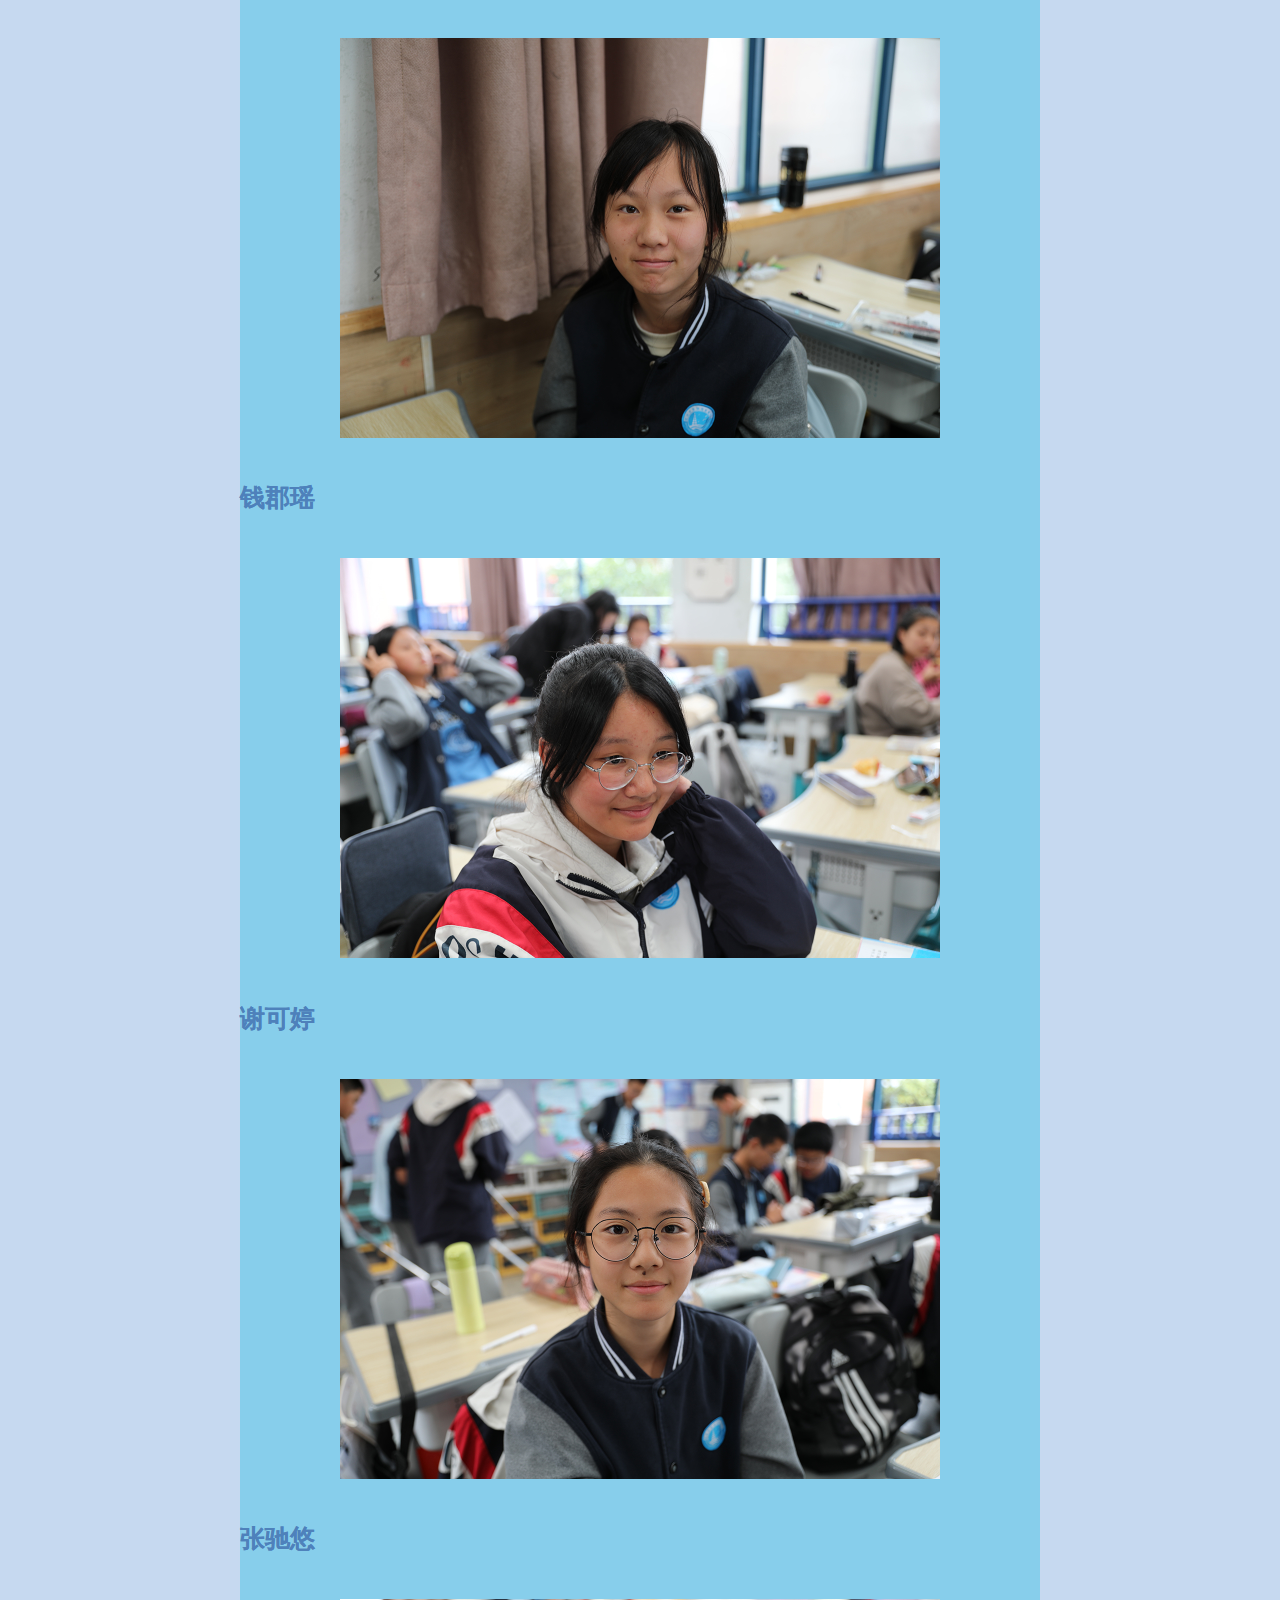
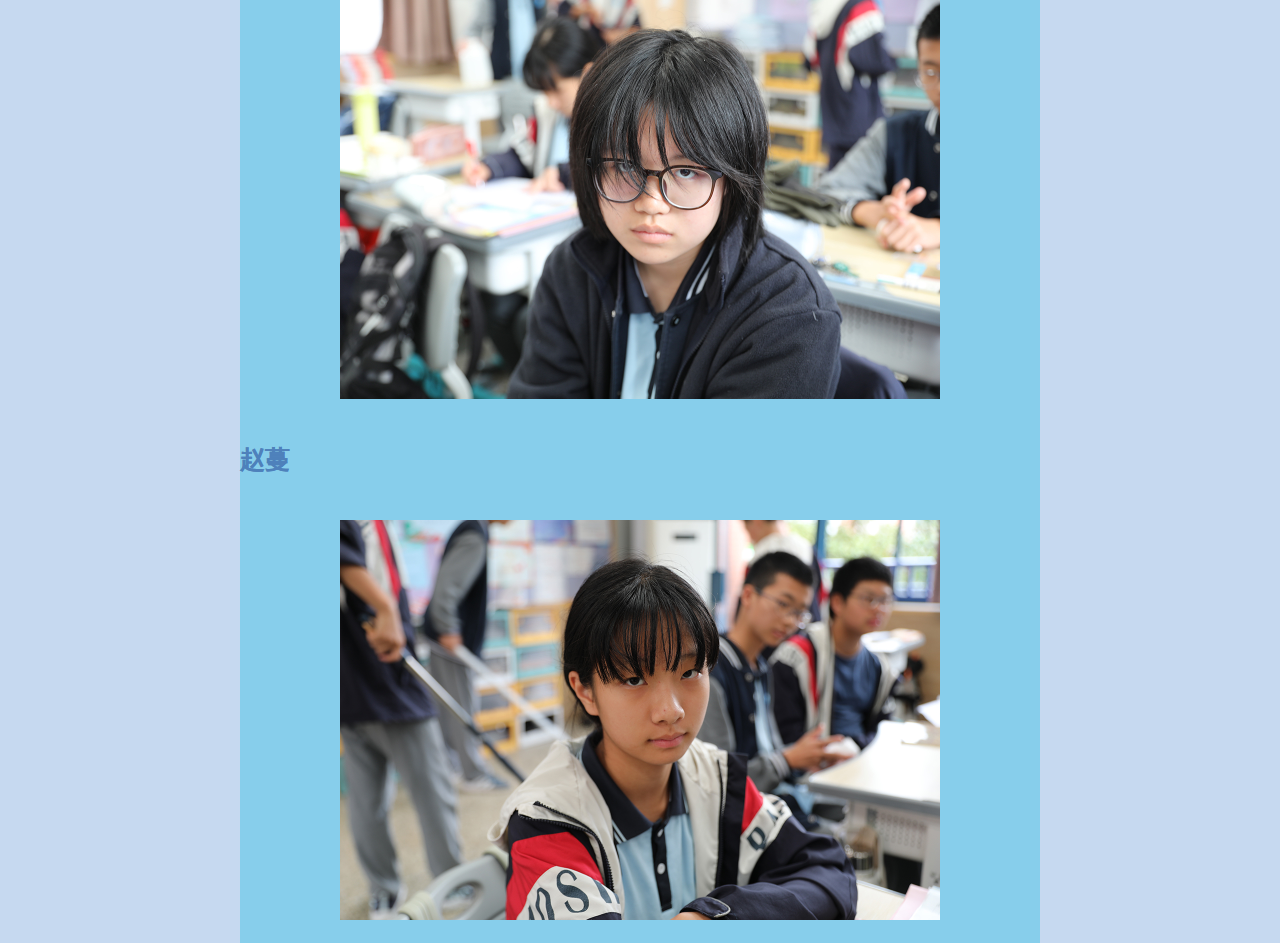
<file: 29 杜政霖.html>
<!DOCTYPE html>
<html>
<head>
	<title>班级空间</title>
	<link rel="stylesheet" type="text/css" href="1.css">
	<style type="text/css">
		img{
			width: 600px;
			height: 400px;
			display: block;
			margin: auto;
		}
		body{
	      		width: 800px;
	      		font-size: 20px;
	      		margin: auto;
	      		background: #c6d9f0;
	    	}
	    	h2{
            		font-family: '宋体';
			font-weight: 900;
			font-size: 25px;
			color: #4e81bb;
			text-shadow: 0px 0px 0px;
		}
		.girl{
			background-color: skyblue;
		}
	</style>
</head>
<body>
	<h1 align="center">嘿，欢迎来到807的地盘</h1>
	<h2 style="font-size: 80px;color: #0071be;text-decoration: line-through #4e81bb;">杜政霖</h2><br>
	<img src="image\29 杜政霖.jpg"><br>
	<div class="boy">
		<h2>陈祈帆</h2><br>
		<img src="image\03 陈祈帆.jpg"><br>
		<h2>陈田宇</h2><br>
		<img src="image\05 陈田宇.jpg"><br>
		<h2>胡博越</h2><br>
		<img src="image\08 胡博越.jpg"><br>
		<h2>李冀杭</h2><br>
		<img src="image\09 李冀杭.jpg"><br>
		<h2>李天泽</h2><br>
		<img src="image\10 李天泽.jpg"><br>
		<h2>鲁烁</h2><br>
		<img src="image\12 鲁烁.jpg"><br>
		<h2>吕旭尧</h2><br>
		<img src="image\13 吕旭尧.jpg"><br>
		<h2>任子涵</h2><br>
		<img src="image\14 任子涵.jpg"><br>
		<h2>王祺豪</h2><br>
		<img src="image\15 王祺豪.jpg"><br>
		<h2>王书言</h2><br>
		<img src="image\16 王书言.jpg"><br>
		<h2>杨皓宇</h2><br>
		<img src="image\19 杨皓宇.jpg"><br>
		<h2>杨哲炫</h2><br>
		<img src="image\20 杨哲炫.jpg"><br>
		<h2>叶梓涵</h2><br>
		<img src="image\21 叶梓涵.jpg"><br>
	</div>
	<div class="girl">
		<h2>陈炫妤</h2><br>
		<img src="image\24 陈炫妤.jpg"><br>
		<h2>陈紫文</h2><br>
		<img src="image\26 陈紫文.jpg"><br>
		<h2>戴一漪</h2><br>
		<img src="image\27 戴一漪.jpg"><br>
		<h2>董予诚</h2><br>
		<img src="image\28 董予诚.jpg"><br>
		<h2>范思瑶</h2><br>
		<img src="image\30 范思瑶.jpg"><br>
		<h2>韩佳玲</h2><br>
		<img src="image\31 韩佳玲.jpg"><br>
		<h2>何知行</h2><br>
		<img src="image\32 何知行.jpg"><br>
		<h2>李清扬</h2><br>
		<img src="image\33 李清扬.jpg"><br>
		<h2>李诗元</h2><br>
		<img src="image\34 李诗元.jpg"><br>
		<h2>李欣妍</h2><br>
		<img src="image\35 李欣妍.jpg"><br>
		<h2>彭妙言</h2><br>
		<img src="image\37 彭妙言.jpg"><br>
		<h2>钱郡瑶</h2><br>
		<img src="image\38 钱郡瑶.jpg"><br>
		<h2>谢可婷</h2><br>
		<img src="image\39 谢可婷.jpg"><br>
		<h2>张驰悠</h2><br>
		<img src="image\42 张驰悠.jpg"><br>
		<h2>赵蔓</h2><br>
		<img src="image\43 赵蔓.jpg"><br>
	</div>
</body>
</html>
</file>
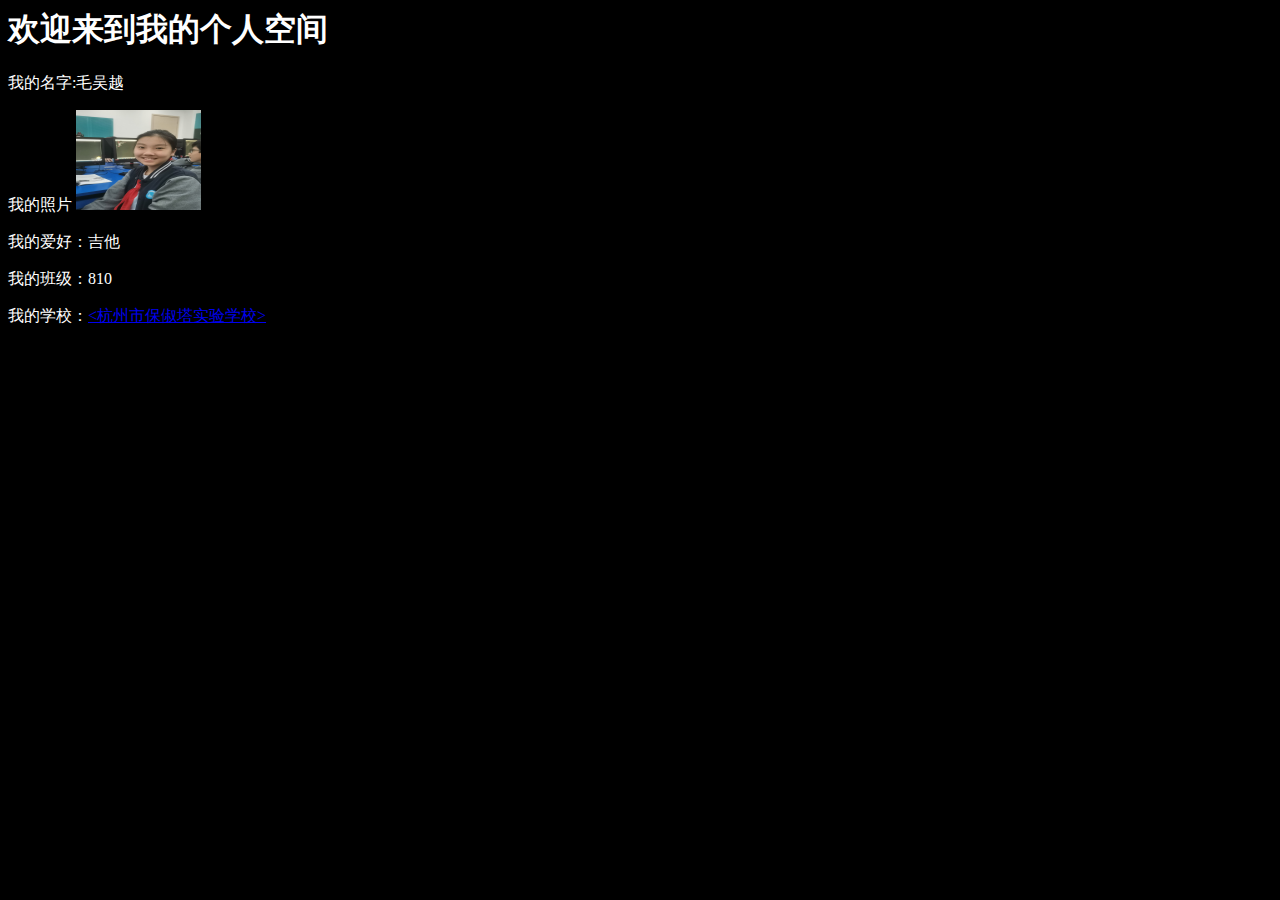
<file: 32 毛吴越.html>
<html>  
<head>  
    <title>毛吴越的个人网页</title>  
</head>  
<body bgcolor="black"><body text=white>   
	<h1>欢迎来到我的个人空间</h1>
	<p> 我的名字:毛吴越</p>
	<p>
        我的照片
	    <img src="32 毛吴越.jpg"width="125"height="100">
    </p>
	<p>我的爱好：吉他</p>
	<p>我的班级：810</p>
	<p>我的学校：<a href="https://www.hzxhjy.cn/bctsyxx/ "><杭州市保俶塔实验学校></a></p>
 </body>  
</html>
</file>
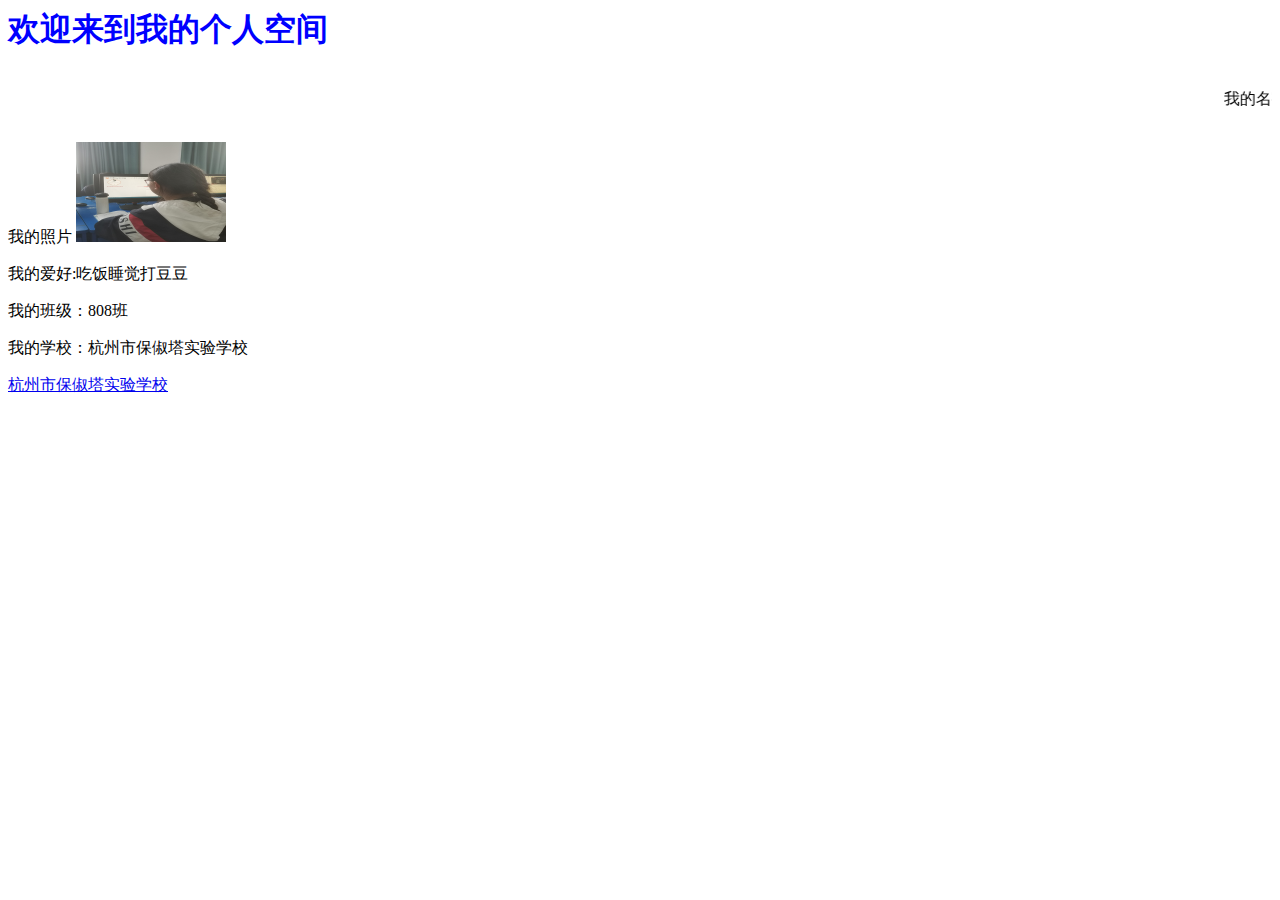
<file: 38 许齐婴.html>
<html>  
<head>  
    <title>许齐婴的个人网页</title>  
</head>  
<body>   
	<font color="blue"><h1>欢迎来到我的个人空间</h1></font>
	<marquee><p>我的名字:许齐婴</p></marquee>
	<p>我的照片
	   <img src="38 许齐婴.jpg" width="150" height="100">
	<p>我的爱好:吃饭睡觉打豆豆</p>
	<p>我的班级：808班</p>
	<p>我的学校：杭州市保俶塔实验学校</p>
	<a href="https://www.hzxhjy.cn/bctsyxx/">杭州市保俶塔实验学校<a>
 </body>  
</html>
</file>
<file: 1.css>
.boy {
  width: 100%;
  height: 100%;
  --s: 200px;
  --c1: #1d1d1d;
  --c2: #4e4f51;
  --c3: #3c3c3c;

  background: repeating-conic-gradient(
        from 30deg,
        #0000 0 120deg,
        var(--c3) 0 180deg
      )
      calc(0.5 * var(--s)) calc(0.5 * var(--s) * 0.577),
    repeating-conic-gradient(
      from 30deg,
      var(--c1) 0 60deg,
      var(--c2) 0 120deg,
      var(--c3) 0 180deg
    );
  background-size: var(--s) calc(var(--s) * 0.577);
}
</file>
